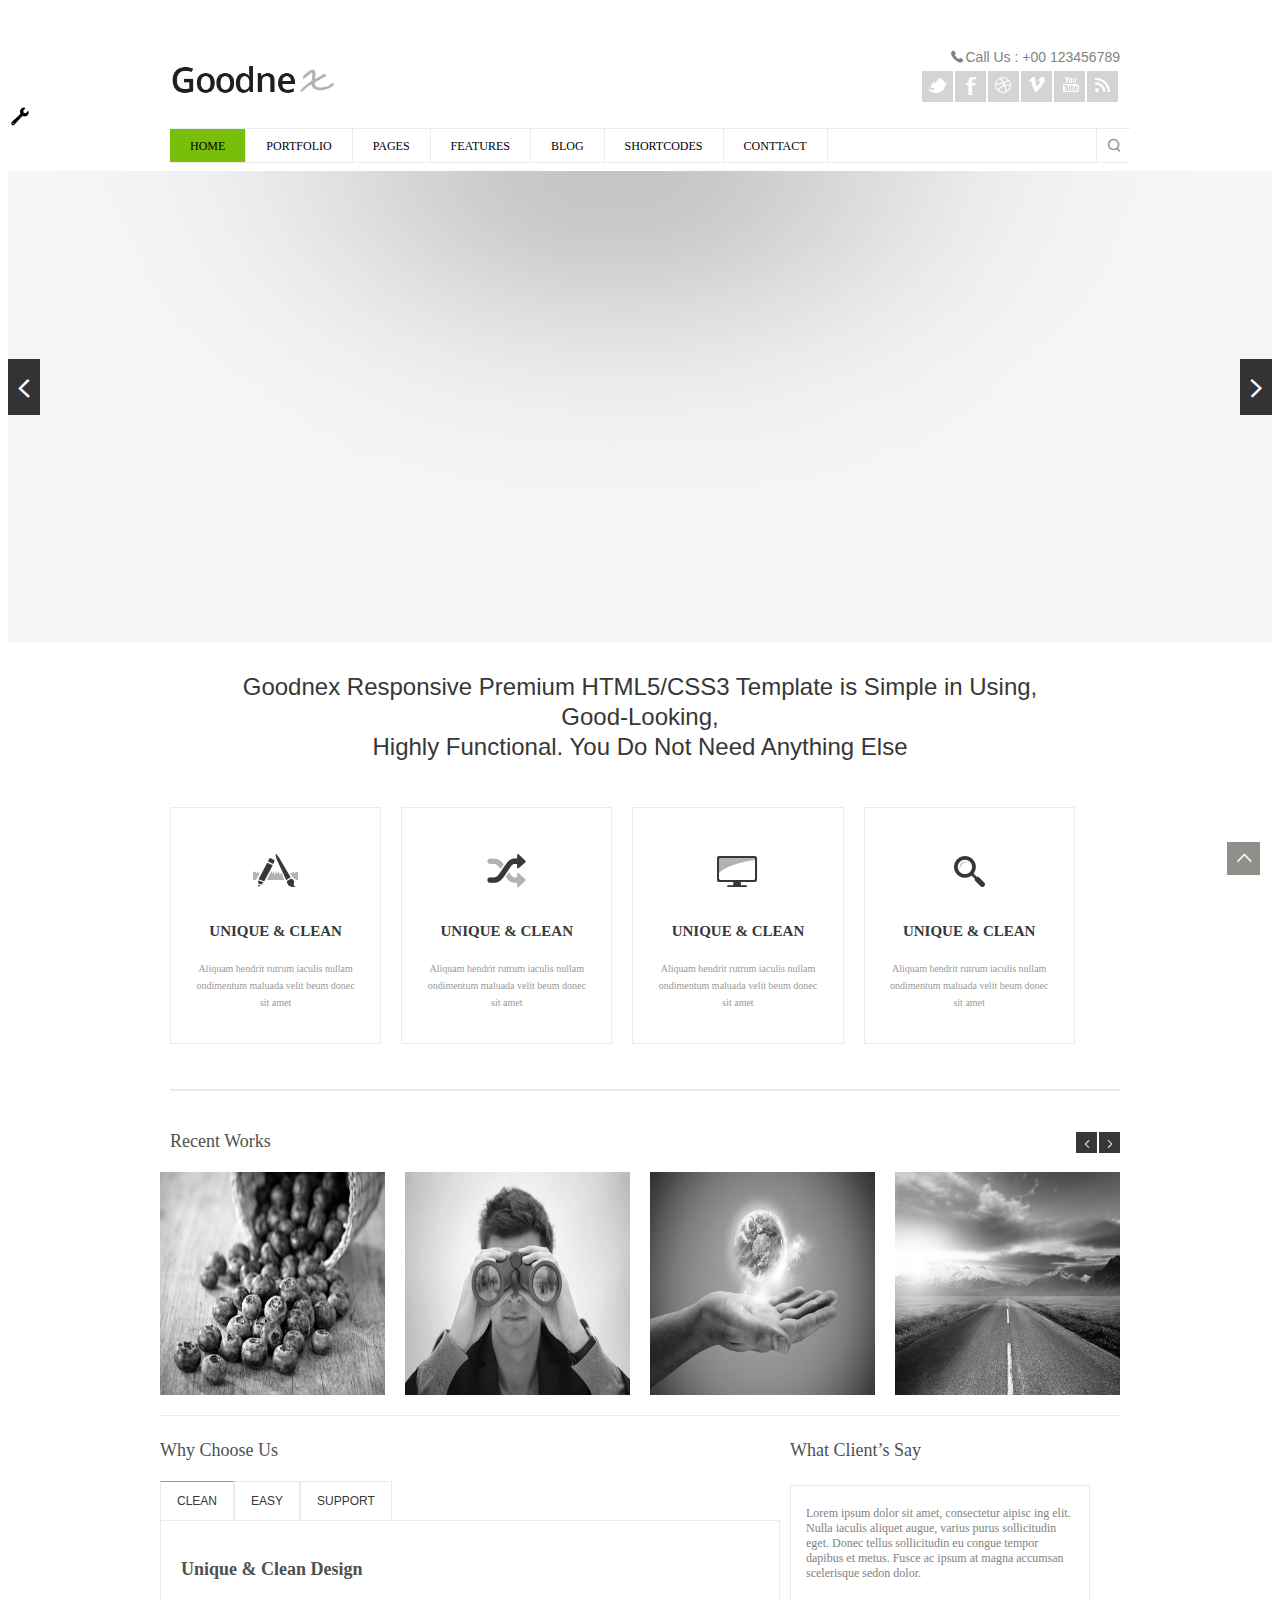
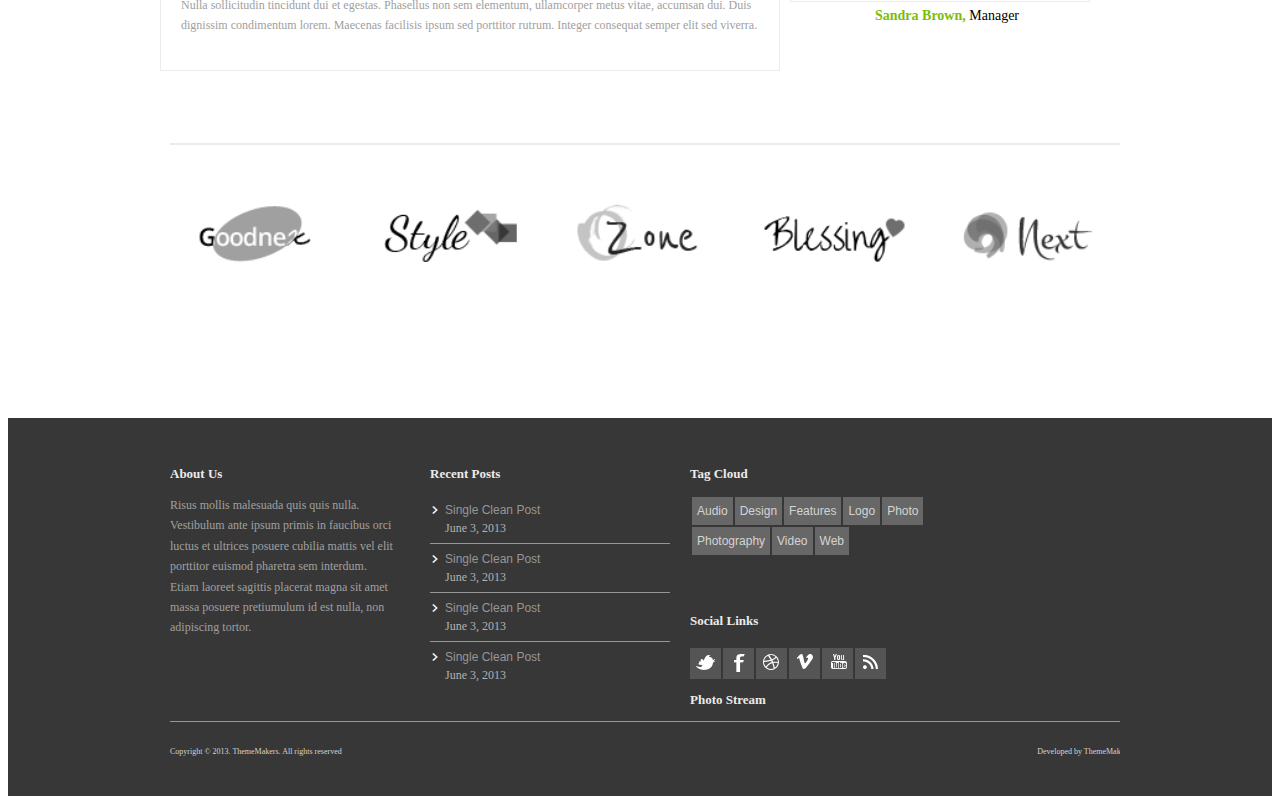
<file: index.html>
<!DOCTYPE html>
<html>
	<head>
		<meta charset="utf-8" />
		<meta name="viewport" content="width=device-width"/>
		<title></title>
		<link rel="stylesheet" href="css/great.css" />
		<script src="js/jquery.js"></script>
		<script src="js/great.js"></script>
	</head>
	<style type="text/css">
		@font-face {font-family: "iconfont";
  src: url('iconfont.eot?t=1477197232'); /* IE9*/
  src: url('iconfont.eot?t=1477197232#iefix') format('embedded-opentype'), /* IE6-IE8 */
  url('iconfont.woff?t=1477197232') format('woff'), /* chrome, firefox */
  url('iconfont.ttf?t=1477197232') format('truetype'), /* chrome, firefox, opera, Safari, Android, iOS 4.2+*/
  url('iconfont.svg?t=1477197232#iconfont') format('svg'); /* iOS 4.1- */
}


		@media screen and (min-width:959px ) {
			.container{
				width: 960px;
				
			}
			.content{
				width: 960px;
			}
			.top .top-mid{
				width: 960px;
			}
			.find-menu .findmu-eve a{
			padding:8px 20px;
			}
			
			.top-mid-left{
				float: left;
				width: 50%;
			}
			.top-mid-right{
				float: right;
			  	width: 50%;
			}
			.finder{
				display: block;
			}
			.footer-about{
				width: 25%;
			}
			.copy .copyleft{
				float: left;
			}
			.copy .copyright{
				float: right;
			}
			.very-loge .very-co{	
				width: 20%;
			}
			.content .detail .four{
				width: 22%;
			}
			.list{
				height: 244px;
			}
			.list .lis{
				width: 12.5%;
			}
		}
		@media screen and (max-width:959px ) and (min-width:768px){
			.container{
				width: 768px;
				
			}
			.content{
				width: 768px;
			}
			.top .top-mid{
				   width: 768px;
			}
			.find-menu .findmu-eve a{
			padding:8px 10px;
			}
			.top-mid-left{
				float: left;
				width: 50%;
			}
			.top-mid-right{
				float: right;
				width: 50%;
			}
			.finder{
				display: block;
			}
			.footer-about{
				width: 25%;
			}
			.copy .copyleft{
				float: left;
			}
			.copy .copyright{
				float: right;
			}
			.very-loge .very-co{	
				width: 20%;
			}
			.content .detail .four{
				width: 22%;
			}
			.list{
				height: 244px;
			}
			.list .lis{
				width: 12.5%;
			}
		}
		@media screen and (max-width:768px ) and (min-width:480px){
			.container{
				width: 400px;
				
			}
			.content{
				width: 400px;
			}
			
			.top .top-mid{
				  width: 400px;
				  text-align: center;
			}
			.top-mid-left{
				 text-align: center;
				float: none;
				width: 100%;
				
			}
			.top-mid-right{
				 text-align: center;
				float: none;
				width: 100%;
			}
			.finder{
				display: none;
			}
			.footer-about{
				width: 100%;
			}
			.copy .copyleft{
				float: none;
			}
			.copy .copyright{
				float: none;
			}
			.very-loge .very-co{	
				width: 50%;
			}
			.content .detail .four{
				width: 90%;
			}
			.list{
				height: 237px;
			}
			.list .lis{
				width:25%;
			}
		}
		@media screen and (max-width:480px ){
			.container{
				width: 100%;
				
			}
			.content{
				width: 100%;
			}
			.top .top-mid{
				text-align: center;
				float: none;
				width: 100%;     
			}
			.top-mid-left{
				 text-align: center;
				float: none;
				width: 100%;
			}
			.top-mid-right{
				 text-align: center;
				float: none;
				width: 100%;
			}
			.finder{
				display: none;
			}
			.footer-about{
				width: 100%;
			}
			.copy .copyleft{
				float: none;
			}
			.copy .copyright{
				float: none;
			}
			.very-loge .very-co{	
				width: 50%;
			}
			.content .detail .four{
				width: 90%;
			}
			.list{
				height: 226px;
			}
			.list .lis{
				width: 25%;
		
			
		}
	</style>
	<body>
		<div class="top3">
			<div class="top3-mid"></div>
		</div>
		<!--header  fixd-->
		<div class="header">
			<div class="contaierer">
				<ul class="headtop">
					<li class="log">
						<a href="">
							<img src="img/logo.png" alt="" />
							<img src="img/x.png" alt="" />
						</a>
					</li>
					<li class="senvermu senvermu1">
						<a href="" class="mu">HOME</a>
						
					</li>
					<li class="senvermu">
						<a href="" class="mu">PORTFOLIO</a>
						<div class="find-sect find-sect1">
								<div class="find-sect-eve">
									<a href="">With Sidebar</a>
								</div>
								<div class="find-sect-eve">
									<a href="">With Sidebar</a>
								</div>
								<div class="find-sect-eve">
									<a href="">With Sidebar</a>
								</div>
								
							</div>
					</li>
					<li class="senvermu">
						<a href="" class="mu">PAGES</a>
						<div class="find-sect find-sect1">
								<div class="find-sect-eve">
									<a href="">With Sidebar</a>
								</div>
								<div class="find-sect-eve">
									<a href="">With Sidebar</a>
								</div>
								<div class="find-sect-eve">
									<a href="">With Sidebar</a>
								</div>
								
								<div class="find-sect-eve">
									<a href="">With Sidebar</a>
								</div>
								<div class="find-sect-eve">
									<a href="">With Sidebar</a>
								</div>
								
							</div>
					</li>
					<li class="senvermu">
						<a href="" class="mu">FEATURES</a>
						<div class="find-sect find-sect1">
								<div class="find-sect-eve">
									<a href="">With Sidebar</a>
								</div>
							</div>
					</li>
					<li class="senvermu">
						<a href="" class="mu">BLOG</a>
						<div class="find-sect find-sect1">
								<div class="find-sect-eve">
									<a href="">With Sidebar</a>
								</div>
							</div>
					</li>
					<li class="senvermu">
						<a href="" class="mu">SHORTCODES</a>
						<div class="find-sect find-sect1">
								<div class="find-sect-eve">
									<a href="">With Sidebar</a>
								</div>
								<div class="find-sect-eve">
									<a href="">With Sidebar</a>
								</div>
								<div class="find-sect-eve">
									<a href="">With Sidebar</a>
								</div>
								<div class="find-sect-eve">
									<a href="">With Sidebar</a>
								</div>
							</div>
					</li>
					<li class="senvermu">
						<a href="" class="mu">CONTTACT</a>
					</li>
				</ul>
			</div>
		</div>
		<!--header <top-->
		<div class="top">
			<div class="top-mid">
				<div class="top-mid-left">
					<a href="">
						<img src="img/logo.png" alt="" />
						<img src="img/x.png" alt="" />
					</a>
				</div>
				<div class="top-mid-right">
					<p>
						<b>&#xe608;</b>Call Us 
					<span>: +00 123456789</span></p>
					<ul class="wlan">
						<li class="wlaneve wlaneve1">
							<a class="wlanico1" href=""></a>
						</li>
						<li class="wlaneve wlaneve2">
							<a class="wlanico2" href=""></a>
						</li>
						<li class="wlaneve wlaneve3">
							<a class="wlanico3" href=""></a>
						</li>
						<li class="wlaneve wlaneve4">
							<a class="wlanico4" href=""></a>
						</li>
						<li class="wlaneve wlaneve5">
							<a class="wlanico5" href=""></a>
						</li>
						<li class="wlaneve wlaneve6">
							<a class="wlanico6" href=""></a>
						</li> 
					</ul>
				</div>
				<div class="finder">
					<ul class="find-menu">
						<li class="findmu-eve findmu-eve1">
							<a href="" class="mu">HOME</a>
							<div class="find-sect find-sect2">
								<div class="find-sect-eve">
									<a href="">With Sidebar</a>
								</div>
							</div>
						</li>
						<li class="findmu-eve">
							<a href="" class="mu">PORTFOLIO</a>
							<div class="find-sect find-sect2">
								<div class="find-sect-eve">
									<a href="">With Sidebar</a>
								</div>
								<div class="find-sect-eve">
									<a href="">With Sidebar</a>
								</div>
							</div>
						</li>
						<li class="findmu-eve">
							<a href="" class="mu">PAGES</a>
							<div class="find-sect find-sect2">
								<div class="find-sect-eve">
									<a href="">With Sidebar</a>
								</div>
								<div class="find-sect-eve">
									<a href="">With Sidebar</a>
								</div>
								<div class="find-sect-eve">
									<a href="">With Sidebar</a>
								</div>
								<div class="find-sect-eve">
									<a href="">With Sidebar</a>
								</div>
								<div class="find-sect-eve">
									<a href="">With Sidebar</a>
								</div>
							</div>
						</li>
						<li class="findmu-eve">
							<a href="" class="mu">FEATURES</a>
							<div class="find-sect find-sect2">
								<div class="find-sect-eve">
									<a href="">With Sidebar</a>
								</div>
							</div>
						</li>
						<li class="findmu-eve">
							<a href="" class="mu">BLOG</a>
							<div class="find-sect find-sect2">
								<div class="find-sect-eve">
									<a href="">With Sidebar</a>
								</div>
							</div>
						</li>
						<li class="findmu-eve">
							<a href="" class="mu">SHORTCODES</a>
							<div class="find-sect find-sect2">
								<div class="find-sect-eve">
									<a href="">With Sidebar</a>
								</div>
								<div class="find-sect-eve">
									<a href="">With Sidebar</a>
								</div>
								<div class="find-sect-eve">
									<a href="">With Sidebar</a>
								</div>
								<div class="find-sect-eve">
									<a href="">With Sidebar</a>
								</div>
							</div>
						</li>
						<li class="findmu-eve">
							<a href="" class="mu">CONTTACT</a>
						</li>
						<li class="findmu-eve-last">
							<a href="">&#xe604;</a>
						</li>
					</ul;>
				</div>
			</div>
		</div>
		<!--banner-->
		<div class="banner">
			<div class="banner-left">
				<a href="javascript:;">&#xe606;</a>
			</div>
			<div class="banner-right">
				<a href="javascript:;">&#xe607;</a>
			</div>
			<div class="ban-height">
				<a href=""><img src="img/haze.png" alt="" /></a>
			</div>
			<div class="ban-imgs dong">
				<img src="img/frame.png" alt="" class="head" />
				<div class="its1">It's so Easy! </div>
				<div class="you">You Can Add Any Video</div>
				<div class="to">to Your Slides</div>
				
			</div>
			<div class="ban-imgs">
				<img src="img/pc.png" alt="" class="head2" />
				<div class="its2">Just Feel It!</div>
				<div class="you2">Here is Everything to Make</div>
				<div class="to2">You Enjoy Your Life</div>
				
			</div>
			<div class="ban-imgs">
				
				<img src="img/plane_2.png" alt="" class="head33" />
				<img src="img/plane_1.png" alt="" class="head3" />
				<div class="its3">Incredibly Clean</div>
				<div class="you3"> and Amazingly Multifunctional</div>
				<div class="to3">Fully Responsive Template!</div>
				
			</div>
		</div>
		<!--banner 下-->
		<div class="content">
			<div class="en-tent">
				Goodnex Responsive Premium HTML5/CSS3 Template is Simple in Using,<br />
				 Good-Looking,<br />
Highly Functional. You Do Not Need Anything Else 
			</div>
			<ul class="detail">
				<li class="four">
					<div class="zhe"></div>
					<div class="ff">
						<i class="loges-one loges-one1"></i>
						<h5>Unique & Clean</h5>
						<p>Aliquam hendrit rutrum iaculis nullam ondimentum maluada velit beum donec sit amet </p>
					</div>
					<div class="ff ff1">
						<i class="loges-one loges-one1"></i>
						<h5>Unique & Clean</h5>
						<p>Aliquam hendrit rutrum iaculis nullam ondimentum maluada velit beum donec sit amet </p>
					</div>
					
				</li>
				<li class="four">
					<div class="zhe"></div>
					<div class="ff">
						<i class="loges-one loges-one2"></i>
						<h5>Unique & Clean</h5>
						<p>Aliquam hendrit rutrum iaculis nullam ondimentum maluada velit beum donec sit amet </p>
					</div>
					<div class="ff ff1">
						<i class="loges-one loges-one2"></i>
						<h5>Unique & Clean</h5>
						<p>Aliquam hendrit rutrum iaculis nullam ondimentum maluada velit beum donec sit amet </p>
					</div>
					
				</li>
				<li class="four">
					<div class="zhe"></div>
					<div class="ff">
						<i class="loges-one loges-one3"></i>
						<h5>Unique & Clean</h5>
						<p>Aliquam hendrit rutrum iaculis nullam ondimentum maluada velit beum donec sit amet </p>
					</div>
					<div class="ff ff1">
						<i class="loges-one loges-one3"></i>
						<h5>Unique & Clean</h5>
						<p>Aliquam hendrit rutrum iaculis nullam ondimentum maluada velit beum donec sit amet </p>
					</div>
					
				</li>
				<li class="four">
					<div class="zhe"></div>
					<div class="ff">
						<i class="loges-one loges-one4" ></i>
						<h5>Unique & Clean</h5>
						<p>Aliquam hendrit rutrum iaculis nullam ondimentum maluada velit beum donec sit amet </p>
					</div>
					<div class="ff ff1">
						<i class="loges-one loges-one4" ></i>
						<h5>Unique & Clean</h5>
						<p>Aliquam hendrit rutrum iaculis nullam ondimentum maluada velit beum donec sit amet </p>
					</div>

				</li>
			</ul>
			<div class="mid-line"></div>
			<h4 class="recent">Recent Works</h4>
			<div class="cir">
				<div class="list-left">
					<a href="javascript:;">&#xe609;</a>
				</div>
				<div class="list-right">
					<a href="javascript:;">&#xe60a;</a>
				</div>
				<ul class="list">
					<li class="lis">
						<b>&#xe605;</b>
						<a href="">
							<img src="img/2.jpg" alt="" />
						</a>
						<a href="" class="lismm">
							<h6>Blueberries</h6>
							<span>Graphik Design / Print Design</span>
						</a>
					</li>
					<li class="lis">
						<b>&#xe605;</b>
						<a href="">
							<img src="img/9.jpg" alt="" />
						</a>
						<a href="" class="lismm">
							<h6> Man With Binoculars</h6>
							<span>Graphik Design / Print Design</span>
						</a>
					</li>
					<li class="lis">
						<b>&#xe605;</b>
						<a href="">
							<img src="img/11.jpg" alt="" />
						</a>
						<a href="" class="lismm">
							<h6> Your World</h6>
							<span>Graphik Design / Print Design</span>
						</a>
					</li>
					<li class="lis">
						<b>&#xe605;</b>
						<a href="">
							<img src="img/12.jpg" alt="" />
						</a>
						<a href="" class="lismm">
							<h6>Route Through the Mountains</h6>
							<span>Graphik Design / Print Design</span>
						</a>
					</li>
					<li class="lis">
						<b>&#xe605;</b>
						<a href="">
							<img src="img/2.jpg" alt="" />
						</a>
						<a href="" class="lismm">
							<h6>Blueberries</h6>
							<span>Graphik Design / Print Design</span>
						</a>
					</li>
					<li class="lis">
						<b>&#xe605;</b>
						<a href="">
							<img src="img/9.jpg" alt="" />
						</a>
						<a href="" class="lismm">
							<h6> Man With Binoculars</h6>
							<span>Graphik Design / Print Design</span>
						</a>
					</li>
					<li class="lis">
						<b>&#xe605;</b>
						<a href="">
							<img src="img/11.jpg" alt="" />
						</a>
						<a href="" class="lismm">
							<h6> Your World</h6>
							<span>Graphik Design / Print Design</span>
						</a>
					</li>
					<li class="lis">
						<b>&#xe605;</b>
						<a href="">
							<img src="img/12.jpg" alt="" />
						</a>
						<a href="" class="lismm">
							<h6>Route Through the Mountains</h6>
							<span>Graphik Design / Print Design</span>
						</a>
					</li>
				</ul>
			</div>
			<div class="why">
				<h4 class="why-ch">Why Choose Us</h4>
				<ul class="choose">
					<li class="three-choose three-choose1">
						<a href="javascript:;">clean</a>
					</li>
					<li class="three-choose">
						<a href="javascript:;">easy</a>
					</li>
					<li class="three-choose">
						<a href="javascript:;">support</a>
					</li>
				</ul>
				<div class="three-box three-box1">
					<h3>Unique & Clean Design</h3>
					<p>Nulla sollicitudin tincidunt dui et egestas. Phasellus non sem elementum, ullamcorper metus vitae, accumsan dui. Duis dignissim condimentum lorem. Maecenas facilisis ipsum sed porttitor rutrum. Integer consequat semper elit sed viverra.</p>
				</div>
				<div class="three-box">
					<h3>Easy to Customize</h3>
					<p>Phasellus tincidunt consequat neque, in pharetra mauris ultricies nec. Curabitur dapibus, velit id lacinia scelerisque, ipsum mi mattis nunc, id vehicula sapien enim quis ante. Nulla non mauris vel neque gravida sollicitudin.</p>
				</div>
				<div class="three-box">
					<h3>Free Support & Update</h3>
					<p>Nulla sollicitudin tincidunt dui et egestas. Phasellus non sem elementum, ullamcorper metus vitae, accumsan dui. Duis dignissim condimentum lorem. Maecenas facilisis ipsum sed porttitor rutrum. Integer consequat semper elit sed viverra.</p>
				</div>
			</div>
			<div class="what">
				<h4 class="what-ch">What Client’s Say</h4>
				<div class="what-content">Lorem ipsum dolor sit amet, consectetur aipisc ing elit. Nulla iaculis aliquet augue, varius purus sollicitudin eget. Donec tellus sollicitudin eu congue tempor dapibus et metus. Fusce ac ipsum at magna accumsan scelerisque sedon dolor.
				</div>
				<div class="name">
					<b>Sandra Brown,</b>
					Manager
				</div>
			</div>
			<div class="mid-line mid-line1"></div>
			<ul class="very-loge">
				<li class="very-co">
					<a href="">
						<img src="img/client-1.png" alt="" />
					</a>
				</li>
				<li class="very-co">
					<a href="">
						<img src="img/client-2.png" alt="" />
					</a>
				</li>
				<li class="very-co">
					<a href="">
						<img src="img/client-3.png" alt="" />
					</a>
				</li>
				<li class="very-co">
					<a href="">
						<img src="img/client-4.png" alt="" />
					</a>
				</li>
				<li class="very-co">
					<a href="">
						<img src="img/client-5.png" alt="" />
					</a>
				</li>
			</ul>
		</div>
		<!--footer-->
		<div class="footer">
			<div class="container">
				<div class="footer-about">
					<h3>About Us</h3>
					<p>Risus mollis malesuada quis quis nulla. Vestibulum ante ipsum primis in faucibus orci luctus et ultrices posuere cubilia mattis vel elit porttitor euismod pharetra sem interdum. </p>
					<p>Etiam laoreet sagittis placerat magna sit amet massa posuere pretiumulum id est nulla, non adipiscing tortor. </p>
				</div>
				<div class="footer-about">
					<h3>Recent Posts</h3>
					<ul class="footer-two-lis">
						<li class="about-lis">
							<b>&#xe60e;</b>
							<a href="">Single Clean Post</a>
							<span>June 3, 2013</span>
						</li>
						<li class="about-lis">
							<b>&#xe60e;</b>
							<a href="">Single Clean Post</a>
							<span>June 3, 2013</span>
						</li>
						<li class="about-lis">
							<b>&#xe60e;</b>
							<a href="">Single Clean Post</a>
							<span>June 3, 2013</span>
						</li>
						<li class="about-lis about-lis1">
							<b>&#xe60e;</b>
							<a href="">Single Clean Post</a>
							<span>June 3, 2013</span>
						</li>
					</ul>
				</div>
				<div class="footer-about">
					<h3>Tag Cloud</h3>
					<div class="tag">
						<a href="#">Audio</a>
						<a href="#">Design</a>
						<a href="#">Features</a>
						<a href="#">Logo</a>
						<a href="#">Photo</a>
						<a href="#">Photography</a>
						<a href="#">Video</a>
						<a href="#">Web</a>
					</div>
					<h3>Social Links</h3>
					<ul class="wlan wlan2">
						<li class="wlaneve wlaneve1">
							<a class="wlanico1" href=""></a>
						</li>
						<li class="wlaneve wlaneve2">
							<a class="wlanico2" href=""></a>
						</li>
						<li class="wlaneve wlaneve3">
							<a class="wlanico3" href=""></a>
						</li>
						<li class="wlaneve wlaneve4">
							<a class="wlanico4" href=""></a>
						</li>
						<li class="wlaneve wlaneve5">
							<a class="wlanico5" href=""></a>
						</li>
						<li class="wlaneve wlaneve6">
							<a class="wlanico6" href=""></a>
						</li> 
					</ul>
				</div>
				<div class="footer-about">
					<h3>Photo Stream</h3>
				</div>
				<div class="copy">
					<div class="copyleft">Copyright © 2013. ThemeMakers. All rights reserved</div>
					<div class="copyright">Developed by ThemeMakers
				</div>
				</div>
			</div>
			
		</div>
		<div class="set">
			<a href="">&#xe603;</a>
		</div>
		<!--返回顶部-->
		<div class="shang">
			<a href="javascript:;">&#xe60d;</a>
		</div>
	</body>
</html>
</file>
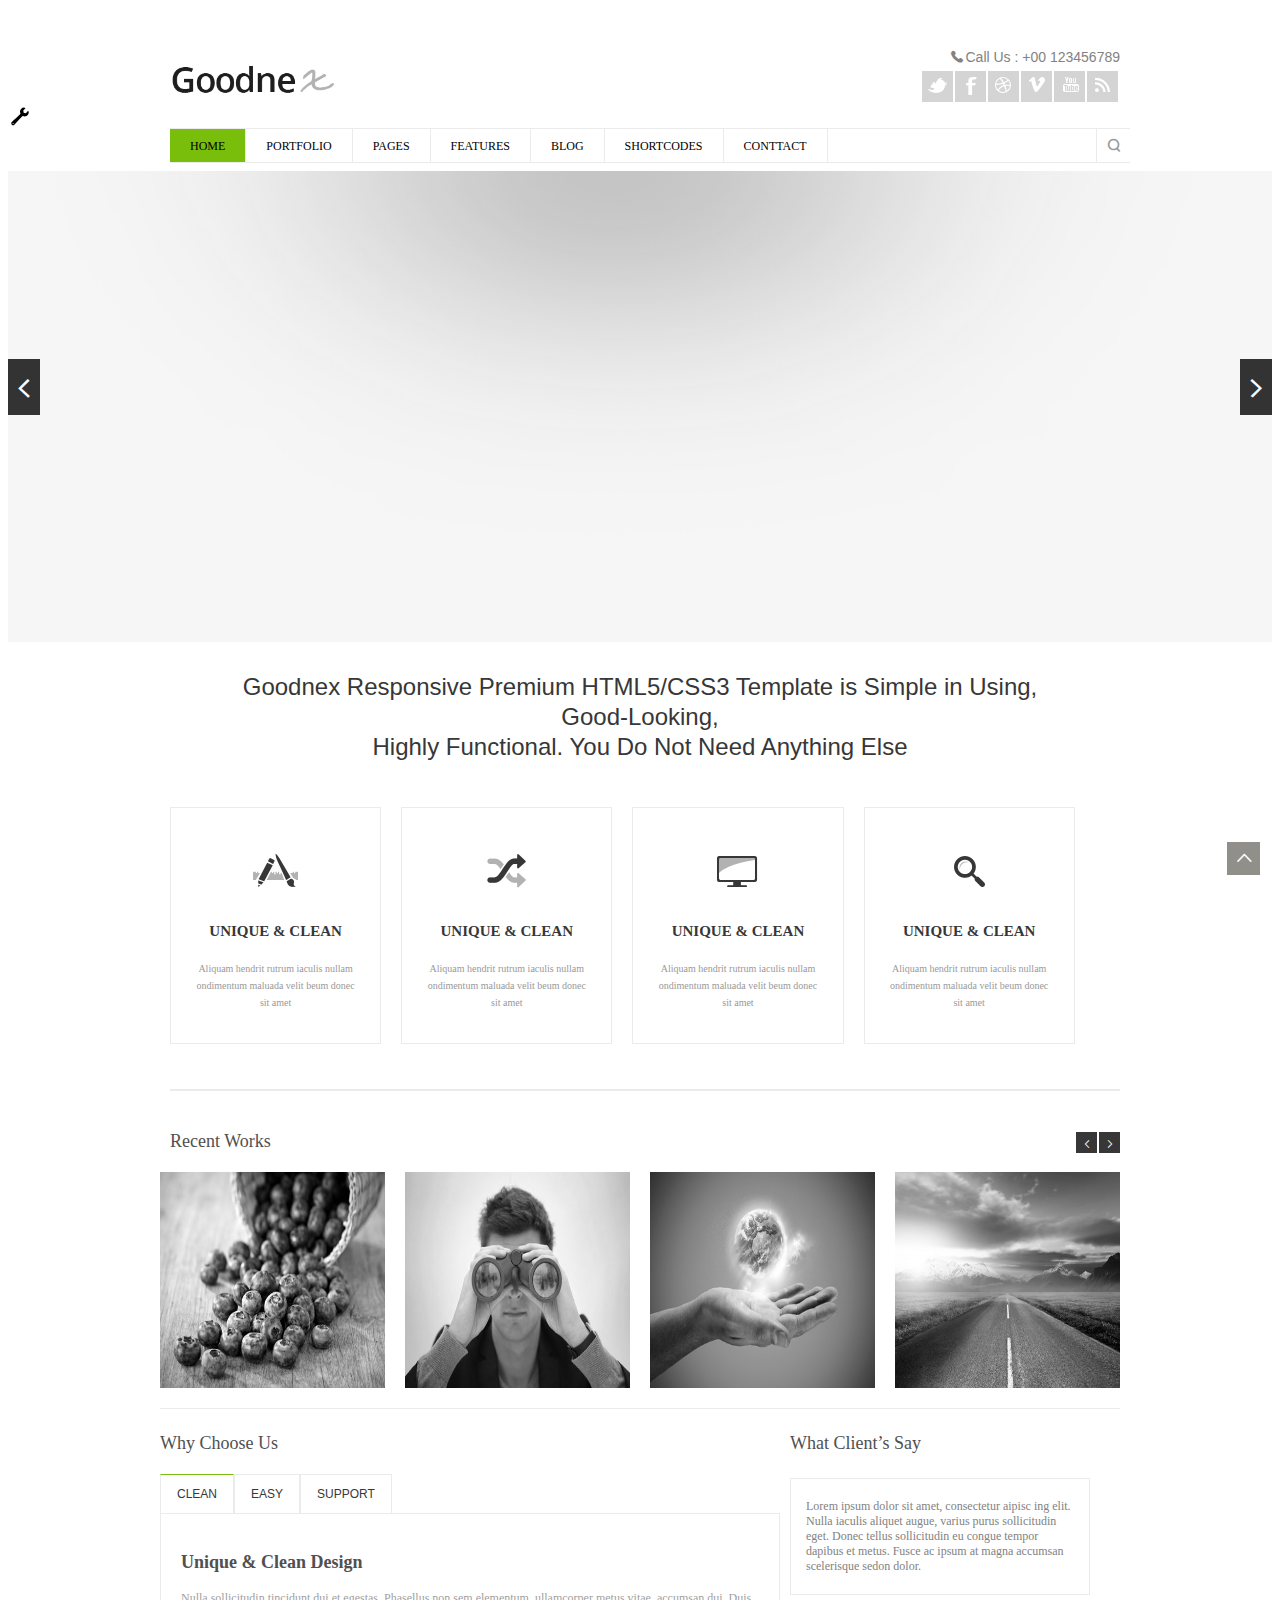
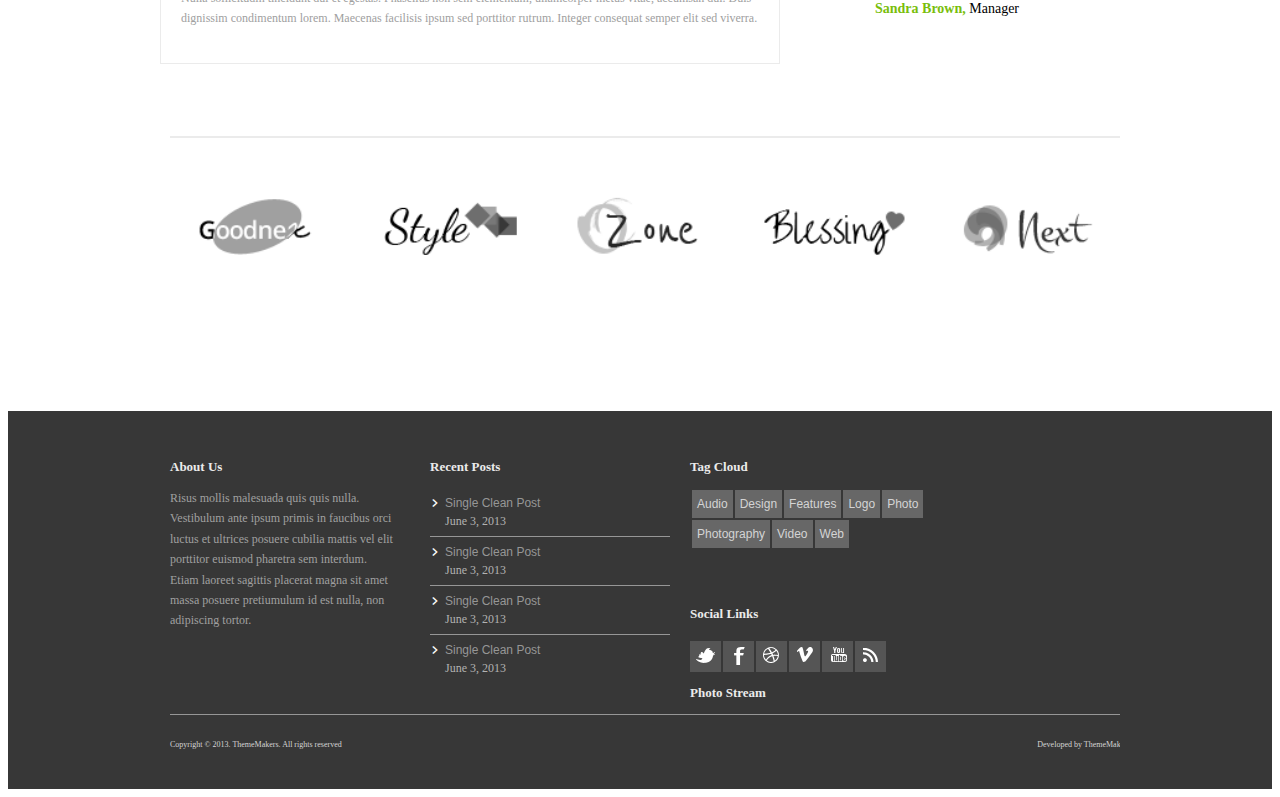
<file: great/great/index.html>
<!DOCTYPE html>
<html>
	<head>
		<meta charset="utf-8" />
		<title></title>
		<link rel="stylesheet" href="css/great.css" />
		<script src="js/jquery.js"></script>
		<script src="js/great.js"></script>
	</head>
	<style type="text/css">
		@font-face {font-family: "iconfont";
  src: url('iconfont.eot?t=1477197232'); /* IE9*/
  src: url('iconfont.eot?t=1477197232#iefix') format('embedded-opentype'), /* IE6-IE8 */
  url('iconfont.woff?t=1477197232') format('woff'), /* chrome, firefox */
  url('iconfont.ttf?t=1477197232') format('truetype'), /* chrome, firefox, opera, Safari, Android, iOS 4.2+*/
  url('iconfont.svg?t=1477197232#iconfont') format('svg'); /* iOS 4.1- */
}


		@media screen and (min-width:959px ) {
			.container{
				width: 960px;
				
			}
			.content{
				width: 960px;
			}
			.top .top-mid{
				width: 960px;
			}
			.find-menu .findmu-eve a{
			padding:8px 20px;
			}
			
			.top-mid-left{
				float: left;
				width: 50%;
			}
			.top-mid-right{
				float: right;
			  	width: 50%;
			}
			.finder{
				display: block;
			}
			.footer-about{
				width: 25%;
			}
			.copy .copyleft{
				float: left;
			}
			.copy .copyright{
				float: right;
			}
			.very-loge .very-co{	
				width: 20%;
			}
			.content .detail .four{
				width: 22%;
			}
			.list .lis{
				width: 12.5%;
			}
		}
		@media screen and (max-width:959px ) and (min-width:768px){
			.container{
				width: 768px;
				
			}
			.content{
				width: 768px;
			}
			.top .top-mid{
				   width: 768px;
			}
			.find-menu .findmu-eve a{
			padding:8px 10px;
			}
			.top-mid-left{
				float: left;
				width: 50%;
			}
			.top-mid-right{
				float: right;
				width: 50%;
			}
			.finder{
				display: block;
			}
			.footer-about{
				width: 25%;
			}
			.copy .copyleft{
				float: left;
			}
			.copy .copyright{
				float: right;
			}
			.very-loge .very-co{	
				width: 20%;
			}
			.content .detail .four{
				width: 22%;
			}
			.list .lis{
				width: 12.5%;
			}
		}
		@media screen and (max-width:768px ) and (min-width:480px){
			.container{
				width: 400px;
				
			}
			.content{
				width: 400px;
			}
			
			.top .top-mid{
				  width: 400px;
				  text-align: center;
			}
			.top-mid-left{
				 text-align: center;
				float: none;
				width: 100%;
				
			}
			.top-mid-right{
				 text-align: center;
				float: none;
				width: 100%;
			}
			.finder{
				display: none;
			}
			.footer-about{
				width: 100%;
			}
			.copy .copyleft{
				float: none;
			}
			.copy .copyright{
				float: none;
			}
			.very-loge .very-co{	
				width: 50%;
			}
			.content .detail .four{
				width: 90%;
			}
			.list .lis{
				width:25%;
			}
		}
		@media screen and (max-width:480px ){
			.container{
				width: 100%;
				
			}
			.content{
				width: 100%;
			}
			.top .top-mid{
				text-align: center;
				float: none;
				width: 100%;     
			}
			.top-mid-left{
				 text-align: center;
				float: none;
				width: 100%;
			}
			.top-mid-right{
				 text-align: center;
				float: none;
				width: 100%;
			}
			.finder{
				display: none;
			}
			.footer-about{
				width: 100%;
			}
			.copy .copyleft{
				float: none;
			}
			.copy .copyright{
				float: none;
			}
			.very-loge .very-co{	
				width: 50%;
			}
			.content .detail .four{
				width: 90%;
			}
			.list .lis{
				width: 25%;
		
			
		}
	</style>
	<body>
		<div class="top3">
			<div class="top3-mid"></div>
		</div>
		<!--header  fixd-->
		<div class="header">
			<div class="contaierer">
				<ul class="headtop">
					<li class="log">
						<a href="">
							<img src="img/logo.png" alt="" />
							<img src="img/x.png" alt="" />
						</a>
					</li>
					<li class="senvermu senvermu1">
						<a href="" class="mu">HOME</a>
						
					</li>
					<li class="senvermu">
						<a href="" class="mu">PORTFOLIO</a>
						<div class="find-sect find-sect1">
								<div class="find-sect-eve">
									<a href="">With Sidebar</a>
								</div>
								<div class="find-sect-eve">
									<a href="">With Sidebar</a>
								</div>
								<div class="find-sect-eve">
									<a href="">With Sidebar</a>
								</div>
								
							</div>
					</li>
					<li class="senvermu">
						<a href="" class="mu">PAGES</a>
						<div class="find-sect find-sect1">
								<div class="find-sect-eve">
									<a href="">With Sidebar</a>
								</div>
								<div class="find-sect-eve">
									<a href="">With Sidebar</a>
								</div>
								<div class="find-sect-eve">
									<a href="">With Sidebar</a>
								</div>
								
								<div class="find-sect-eve">
									<a href="">With Sidebar</a>
								</div>
								<div class="find-sect-eve">
									<a href="">With Sidebar</a>
								</div>
								
							</div>
					</li>
					<li class="senvermu">
						<a href="" class="mu">FEATURES</a>
						<div class="find-sect find-sect1">
								<div class="find-sect-eve">
									<a href="">With Sidebar</a>
								</div>
							</div>
					</li>
					<li class="senvermu">
						<a href="" class="mu">BLOG</a>
						<div class="find-sect find-sect1">
								<div class="find-sect-eve">
									<a href="">With Sidebar</a>
								</div>
							</div>
					</li>
					<li class="senvermu">
						<a href="" class="mu">SHORTCODES</a>
						<div class="find-sect find-sect1">
								<div class="find-sect-eve">
									<a href="">With Sidebar</a>
								</div>
								<div class="find-sect-eve">
									<a href="">With Sidebar</a>
								</div>
								<div class="find-sect-eve">
									<a href="">With Sidebar</a>
								</div>
								<div class="find-sect-eve">
									<a href="">With Sidebar</a>
								</div>
							</div>
					</li>
					<li class="senvermu">
						<a href="" class="mu">CONTTACT</a>
					</li>
				</ul>
			</div>
		</div>
		<!--header <top-->
		<div class="top">
			<div class="top-mid">
				<div class="top-mid-left">
					<a href="">
						<img src="img/logo.png" alt="" />
						<img src="img/x.png" alt="" />
					</a>
				</div>
				<div class="top-mid-right">
					<p>
						<b>&#xe608;</b>Call Us 
					<span>: +00 123456789</span></p>
					<ul class="wlan">
						<li class="wlaneve wlaneve1">
							<a class="wlanico1" href=""></a>
						</li>
						<li class="wlaneve wlaneve2">
							<a class="wlanico2" href=""></a>
						</li>
						<li class="wlaneve wlaneve3">
							<a class="wlanico3" href=""></a>
						</li>
						<li class="wlaneve wlaneve4">
							<a class="wlanico4" href=""></a>
						</li>
						<li class="wlaneve wlaneve5">
							<a class="wlanico5" href=""></a>
						</li>
						<li class="wlaneve wlaneve6">
							<a class="wlanico6" href=""></a>
						</li> 
					</ul>
				</div>
				<div class="finder">
					<ul class="find-menu">
						<li class="findmu-eve findmu-eve1">
							<a href="" class="mu">HOME</a>
							<div class="find-sect find-sect2">
								<div class="find-sect-eve">
									<a href="">With Sidebar</a>
								</div>
							</div>
						</li>
						<li class="findmu-eve">
							<a href="" class="mu">PORTFOLIO</a>
							<div class="find-sect find-sect2">
								<div class="find-sect-eve">
									<a href="">With Sidebar</a>
								</div>
								<div class="find-sect-eve">
									<a href="">With Sidebar</a>
								</div>
							</div>
						</li>
						<li class="findmu-eve">
							<a href="" class="mu">PAGES</a>
							<div class="find-sect find-sect2">
								<div class="find-sect-eve">
									<a href="">With Sidebar</a>
								</div>
								<div class="find-sect-eve">
									<a href="">With Sidebar</a>
								</div>
								<div class="find-sect-eve">
									<a href="">With Sidebar</a>
								</div>
								<div class="find-sect-eve">
									<a href="">With Sidebar</a>
								</div>
								<div class="find-sect-eve">
									<a href="">With Sidebar</a>
								</div>
							</div>
						</li>
						<li class="findmu-eve">
							<a href="" class="mu">FEATURES</a>
							<div class="find-sect find-sect2">
								<div class="find-sect-eve">
									<a href="">With Sidebar</a>
								</div>
							</div>
						</li>
						<li class="findmu-eve">
							<a href="" class="mu">BLOG</a>
							<div class="find-sect find-sect2">
								<div class="find-sect-eve">
									<a href="">With Sidebar</a>
								</div>
							</div>
						</li>
						<li class="findmu-eve">
							<a href="" class="mu">SHORTCODES</a>
							<div class="find-sect find-sect2">
								<div class="find-sect-eve">
									<a href="">With Sidebar</a>
								</div>
								<div class="find-sect-eve">
									<a href="">With Sidebar</a>
								</div>
								<div class="find-sect-eve">
									<a href="">With Sidebar</a>
								</div>
								<div class="find-sect-eve">
									<a href="">With Sidebar</a>
								</div>
							</div>
						</li>
						<li class="findmu-eve">
							<a href="" class="mu">CONTTACT</a>
						</li>
						<li class="findmu-eve-last">
							<a href="">&#xe604;</a>
						</li>
					</ul;>
				</div>
			</div>
		</div>
		<!--banner-->
		<div class="banner">
			<div class="banner-left">
				<a href="javascript:;">&#xe606;</a>
			</div>
			<div class="banner-right">
				<a href="javascript:;">&#xe607;</a>
			</div>
			<div class="ban-height">
				<a href=""><img src="img/haze.png" alt="" /></a>
			</div>
			<div class="ban-imgs dong">
				<img src="img/frame.png" alt="" class="head" />
				<div class="its1">It's so Easy! </div>
				<div class="you">You Can Add Any Video</div>
				<div class="to">to Your Slides</div>
				
			</div>
			<div class="ban-imgs">
				<img src="img/pc.png" alt="" class="head2" />
				<div class="its2">Just Feel It!</div>
				<div class="you2">Here is Everything to Make</div>
				<div class="to2">You Enjoy Your Life</div>
				
			</div>
			<div class="ban-imgs">
				
				<img src="img/plane_2.png" alt="" class="head33" />
				<img src="img/plane_1.png" alt="" class="head3" />
				<div class="its3">Incredibly Clean</div>
				<div class="you3"> and Amazingly Multifunctional</div>
				<div class="to3">Fully Responsive Template!</div>
				
			</div>
		</div>
		<!--banner 下-->
		<div class="content">
			<div class="en-tent">
				Goodnex Responsive Premium HTML5/CSS3 Template is Simple in Using,<br />
				 Good-Looking,<br />
Highly Functional. You Do Not Need Anything Else 
			</div>
			<ul class="detail">
				<li class="four">
					<div class="zhe"></div>
					<div class="ff">
						<i class="loges-one loges-one1"></i>
						<h5>Unique & Clean</h5>
						<p>Aliquam hendrit rutrum iaculis nullam ondimentum maluada velit beum donec sit amet </p>
					</div>
					<div class="ff ff1">
						<i class="loges-one loges-one1"></i>
						<h5>Unique & Clean</h5>
						<p>Aliquam hendrit rutrum iaculis nullam ondimentum maluada velit beum donec sit amet </p>
					</div>
					
				</li>
				<li class="four">
					<div class="zhe"></div>
					<div class="ff">
						<i class="loges-one loges-one2"></i>
						<h5>Unique & Clean</h5>
						<p>Aliquam hendrit rutrum iaculis nullam ondimentum maluada velit beum donec sit amet </p>
					</div>
					<div class="ff ff1">
						<i class="loges-one loges-one2"></i>
						<h5>Unique & Clean</h5>
						<p>Aliquam hendrit rutrum iaculis nullam ondimentum maluada velit beum donec sit amet </p>
					</div>
					
				</li>
				<li class="four">
					<div class="zhe"></div>
					<div class="ff">
						<i class="loges-one loges-one3"></i>
						<h5>Unique & Clean</h5>
						<p>Aliquam hendrit rutrum iaculis nullam ondimentum maluada velit beum donec sit amet </p>
					</div>
					<div class="ff ff1">
						<i class="loges-one loges-one3"></i>
						<h5>Unique & Clean</h5>
						<p>Aliquam hendrit rutrum iaculis nullam ondimentum maluada velit beum donec sit amet </p>
					</div>
					
				</li>
				<li class="four">
					<div class="zhe"></div>
					<div class="ff">
						<i class="loges-one loges-one4" ></i>
						<h5>Unique & Clean</h5>
						<p>Aliquam hendrit rutrum iaculis nullam ondimentum maluada velit beum donec sit amet </p>
					</div>
					<div class="ff ff1">
						<i class="loges-one loges-one4" ></i>
						<h5>Unique & Clean</h5>
						<p>Aliquam hendrit rutrum iaculis nullam ondimentum maluada velit beum donec sit amet </p>
					</div>

				</li>
			</ul>
			<div class="mid-line"></div>
			<h4 class="recent">Recent Works</h4>
			<div class="cir">
				<div class="list-left">
					<a href="javascript:;">&#xe609;</a>
				</div>
				<div class="list-right">
					<a href="javascript:;">&#xe60a;</a>
				</div>
				<ul class="list">
					<li class="lis">
						<b>&#xe605;</b>
						<a href="">
							<img src="img/2.jpg" alt="" />
						</a>
						<a href="" class="lismm">
							<h6>Blueberries</h6>
							<span>Graphik Design / Print Design</span>
						</a>
					</li>
					<li class="lis">
						<b>&#xe605;</b>
						<a href="">
							<img src="img/9.jpg" alt="" />
						</a>
						<a href="" class="lismm">
							<h6> Man With Binoculars</h6>
							<span>Graphik Design / Print Design</span>
						</a>
					</li>
					<li class="lis">
						<b>&#xe605;</b>
						<a href="">
							<img src="img/11.jpg" alt="" />
						</a>
						<a href="" class="lismm">
							<h6> Your World</h6>
							<span>Graphik Design / Print Design</span>
						</a>
					</li>
					<li class="lis">
						<b>&#xe605;</b>
						<a href="">
							<img src="img/12.jpg" alt="" />
						</a>
						<a href="" class="lismm">
							<h6>Route Through the Mountains</h6>
							<span>Graphik Design / Print Design</span>
						</a>
					</li>
					<li class="lis">
						<b>&#xe605;</b>
						<a href="">
							<img src="img/2.jpg" alt="" />
						</a>
						<a href="" class="lismm">
							<h6>Blueberries</h6>
							<span>Graphik Design / Print Design</span>
						</a>
					</li>
					<li class="lis">
						<b>&#xe605;</b>
						<a href="">
							<img src="img/9.jpg" alt="" />
						</a>
						<a href="" class="lismm">
							<h6> Man With Binoculars</h6>
							<span>Graphik Design / Print Design</span>
						</a>
					</li>
					<li class="lis">
						<b>&#xe605;</b>
						<a href="">
							<img src="img/11.jpg" alt="" />
						</a>
						<a href="" class="lismm">
							<h6> Your World</h6>
							<span>Graphik Design / Print Design</span>
						</a>
					</li>
					<li class="lis">
						<b>&#xe605;</b>
						<a href="">
							<img src="img/12.jpg" alt="" />
						</a>
						<a href="" class="lismm">
							<h6>Route Through the Mountains</h6>
							<span>Graphik Design / Print Design</span>
						</a>
					</li>
				</ul>
			</div>
			<div class="why">
				<h4 class="why-ch">Why Choose Us</h4>
				<ul class="choose">
					<li class="three-choose three-choose1">
						<a href="javascript:;">clean</a>
					</li>
					<li class="three-choose">
						<a href="javascript:;">easy</a>
					</li>
					<li class="three-choose">
						<a href="javascript:;">support</a>
					</li>
				</ul>
				<div class="three-box three-box1">
					<h3>Unique & Clean Design</h3>
					<p>Nulla sollicitudin tincidunt dui et egestas. Phasellus non sem elementum, ullamcorper metus vitae, accumsan dui. Duis dignissim condimentum lorem. Maecenas facilisis ipsum sed porttitor rutrum. Integer consequat semper elit sed viverra.</p>
				</div>
				<div class="three-box">
					<h3>Easy to Customize</h3>
					<p>Phasellus tincidunt consequat neque, in pharetra mauris ultricies nec. Curabitur dapibus, velit id lacinia scelerisque, ipsum mi mattis nunc, id vehicula sapien enim quis ante. Nulla non mauris vel neque gravida sollicitudin.</p>
				</div>
				<div class="three-box">
					<h3>Free Support & Update</h3>
					<p>Nulla sollicitudin tincidunt dui et egestas. Phasellus non sem elementum, ullamcorper metus vitae, accumsan dui. Duis dignissim condimentum lorem. Maecenas facilisis ipsum sed porttitor rutrum. Integer consequat semper elit sed viverra.</p>
				</div>
			</div>
			<div class="what">
				<h4 class="what-ch">What Client’s Say</h4>
				<div class="what-content">Lorem ipsum dolor sit amet, consectetur aipisc ing elit. Nulla iaculis aliquet augue, varius purus sollicitudin eget. Donec tellus sollicitudin eu congue tempor dapibus et metus. Fusce ac ipsum at magna accumsan scelerisque sedon dolor.
				</div>
				<div class="name">
					<b>Sandra Brown,</b>
					Manager
				</div>
			</div>
			<div class="mid-line mid-line1"></div>
			<ul class="very-loge">
				<li class="very-co">
					<a href="">
						<img src="img/client-1.png" alt="" />
					</a>
				</li>
				<li class="very-co">
					<a href="">
						<img src="img/client-2.png" alt="" />
					</a>
				</li>
				<li class="very-co">
					<a href="">
						<img src="img/client-3.png" alt="" />
					</a>
				</li>
				<li class="very-co">
					<a href="">
						<img src="img/client-4.png" alt="" />
					</a>
				</li>
				<li class="very-co">
					<a href="">
						<img src="img/client-5.png" alt="" />
					</a>
				</li>
			</ul>
		</div>
		<!--footer-->
		<div class="footer">
			<div class="container">
				<div class="footer-about">
					<h3>About Us</h3>
					<p>Risus mollis malesuada quis quis nulla. Vestibulum ante ipsum primis in faucibus orci luctus et ultrices posuere cubilia mattis vel elit porttitor euismod pharetra sem interdum. </p>
					<p>Etiam laoreet sagittis placerat magna sit amet massa posuere pretiumulum id est nulla, non adipiscing tortor. </p>
				</div>
				<div class="footer-about">
					<h3>Recent Posts</h3>
					<ul class="footer-two-lis">
						<li class="about-lis">
							<b>&#xe60e;</b>
							<a href="">Single Clean Post</a>
							<span>June 3, 2013</span>
						</li>
						<li class="about-lis">
							<b>&#xe60e;</b>
							<a href="">Single Clean Post</a>
							<span>June 3, 2013</span>
						</li>
						<li class="about-lis">
							<b>&#xe60e;</b>
							<a href="">Single Clean Post</a>
							<span>June 3, 2013</span>
						</li>
						<li class="about-lis about-lis1">
							<b>&#xe60e;</b>
							<a href="">Single Clean Post</a>
							<span>June 3, 2013</span>
						</li>
					</ul>
				</div>
				<div class="footer-about">
					<h3>Tag Cloud</h3>
					<div class="tag">
						<a href="#">Audio</a>
						<a href="#">Design</a>
						<a href="#">Features</a>
						<a href="#">Logo</a>
						<a href="#">Photo</a>
						<a href="#">Photography</a>
						<a href="#">Video</a>
						<a href="#">Web</a>
					</div>
					<h3>Social Links</h3>
					<ul class="wlan wlan2">
						<li class="wlaneve wlaneve1">
							<a class="wlanico1" href=""></a>
						</li>
						<li class="wlaneve wlaneve2">
							<a class="wlanico2" href=""></a>
						</li>
						<li class="wlaneve wlaneve3">
							<a class="wlanico3" href=""></a>
						</li>
						<li class="wlaneve wlaneve4">
							<a class="wlanico4" href=""></a>
						</li>
						<li class="wlaneve wlaneve5">
							<a class="wlanico5" href=""></a>
						</li>
						<li class="wlaneve wlaneve6">
							<a class="wlanico6" href=""></a>
						</li> 
					</ul>
				</div>
				<div class="footer-about">
					<h3>Photo Stream</h3>
				</div>
				<div class="copy">
					<div class="copyleft">Copyright © 2013. ThemeMakers. All rights reserved</div>
					<div class="copyright">Developed by ThemeMakers
				</div>
				</div>
			</div>
			
		</div>
		<div class="set">
			<a href="">&#xe603;</a>
		</div>
		<!--返回顶部-->
		<div class="shang">
			<a href="javascript:;">&#xe60d;</a>
		</div>
	</body>
</html>
</file>
<file: css/great.css>
ul,li,p{
	padding: 0;
	margin: 0;
	list-style:none ;
}
a{
	text-decoration: none;
	font-family: 'Handlee';
	font-style: normal;
	font-weight: 400;
	font: 12px/1.5 Arial;
}
img{
	border: 0;
	vertical-align: middle;
}
.header{
	display: none;
	width: 100%;
	height: 36px;
	padding: 18px 0;
	box-shadow: 0 2px 3px rgba(0,0,0,.2);
}
.container{
	width: 960px;
	height: 100%;
	margin: 0 auto;
}
.headtop{
	width: 940px;
	height: 100%;
	margin: 0 auto;
}
.headtop .log{
	float: left;
	width: auto;
	height: 100%;
}
.headtop .log a{
	display: block;
	height: 100%;
}
.headtop .log a img{
	vertical-align: middle;
	height: 36px;
}
.headtop .senvermu{
	position: relative;
	float: right;
	width: auto;
	height: 100%;
	font-size: 12px;
	border-right: 1px solid #EBEBEB;
	transition: all 0.2s linear;
}
.headtop .senvermu1{
	background: #79BE0B;
	border: none;
}
.headtop .senvermu:hover{
	background: #79BE0B;
}
.headtop .senvermu a{
	display: block;
	padding:8px 20px;
	color: #000;
	font-family: "microsoft yahei";
}
/*<!--header <top-->*/
.top{
	width: 100%;
	height: 117px;
	padding-top: 40px;
	padding-bottom: 6px;
}
.top .top-mid{
	height: 100%;
	margin: 0 auto;
}
.top .top-mid .top-mid-left{
	/*width: 50%;*/
	height: 24px;
	padding-bottom: 10px;
	padding-top:13px;
}
.top-mid .top-mid-left a{
	display: block;
	height: 100%;
	padding-left: 10px;
	width: auto;
}
.top-mid .top-mid-left img{
	height: 36px;
}
.top .top-mid .top-mid-right{
	/*width: 50%;*/
	height: 60px;
	text-align: right;
}
.top-mid-right b{
	text-align: center;
	font-family:"iconfont" !important;
	font-size:16px;
	font-style:normal;
	
}
.top-mid-right p{
	font-family: 'Open Sans', Arial;
	font-size: 14px;
	color: #828282;
}
.wlan{
	margin-top: 6px;
	float: right;
	overflow: hidden;
}
.wlan .wlaneve{
	float: left;
	width: 31px;
	height: 31px;
	background: #D4D4D4;
	margin-right: 2px;
	transition:all 0.3s linear;
}
.wlan .wlaneve .wlanico1{
	display: block;
	width: 100%;
	height: 100%;
	background: url(../img/wlan.png)0px 0px no-repeat;	
}
.wlan .wlaneve1:hover{
	background: #22BBD6;
}
.wlan .wlaneve2:hover{
	background: #038CA9;
}
.wlan .wlaneve3:hover{
	background: #E05C98;
}
.wlan .wlaneve4:hover{
	background: #37AD93;
}
.wlan .wlaneve5:hover{
	background: #F9B900;
}
.wlan .wlaneve6:hover{
	background: #D14A00;
}
.wlan .wlaneve .wlanico2{
	display: block;
	width: 100%;
	height: 100%;
	background: url(../img/wlan.png)-31px 0px no-repeat;	
}
.wlan .wlaneve .wlanico3{
	display: block;
	width: 100%;
	height: 100%;
	background: url(../img/wlan.png)-62px 0px no-repeat;	
}
.wlan .wlaneve .wlanico4{
	display: block;
	width: 100%;
	height: 100%;
	background: url(../img/wlan.png)-93px 0px no-repeat;	
}
.wlan .wlaneve .wlanico5{
	display: block;
	width: 100%;
	height: 100%;
	background: url(../img/wlan.png)-124px 0px no-repeat;	
}
.wlan .wlaneve .wlanico6{
	display: block;
	width: 100%;
	height: 100%;
	background: url(../img/wlan.png)-155px 0px no-repeat;	
}
/*搜索*/
.finder{
	float: left;
	width: 100%;
	height: 35px;
	padding-top: 20px;
	margin: 0 auto;
	margin: 0 10px;
}
.finder .find-menu{
	width: 100%;
	height: 33px;
	border-top: 1px solid #EBEBEB;
	border-bottom: 1px solid #EBEBEB;
}

.finder .find-menu .findmu-eve{
	position: relative;
	float: left;
	height: 100%;
	font-size: 12px;
	border-right: 1px solid #EBEBEB;
	transition: all 0.3s linear
}
.find-sect{
	display: none;
	width: 180px;
	height: auto;
	position: absolute;
	left: 0;
	top: 34px;
	background: #fff;
	z-index: 300;
}
.find-sect .find-sect-eve{
	width: 100%;
	background: #fff;
	height: auto;
	border: 1px solid #EBEBEB;
	border-top: none;
	z-index: 12000;
	
}
.find-sect .find-sect-eve a{
	display: block;
    padding: 6px 20px;
    color: #818181;
    font-family: "微软雅黑";
    font-weight: 400;
    font-size: 13px;
    transition: all 0.2s linear;
}
.find-sect .find-sect-eve a:hover{
	color: #79BE0B;
}
.finder .find-menu .findmu-eve:hover{
	background: #79BE0B;
	color: #fff;
}

.finder .find-menu .findmu-eve1{
	pointer-events: none;
	background: #79BE0B;
	/*pointer-events: none;*/

}

.find-menu .findmu-eve a{
	display: block;
	padding:8px 10px;
	color: #000;
	font-family: "microsoft yahei";
}
.finder .find-menu .findmu-eve-last{
	float: right;
	height: 100%;
	font-size: 12px;
	width: 33px;
	text-align: center;
	border-left: 1px solid #EBEBEB;
}
.finder .find-menu .findmu-eve-last a{
	text-align: center;
	line-height: 33px;
	 font-family:"iconfont" !important;
	 font-size: 14px;
	 color: #999;
	 font-weight: bolder;
	 transition:all 0.3s linear;
}
.finder .find-menu .findmu-eve-last a:hover{
	color: #000;
	
}
/*banner*/
.banner{
	position: relative;
	font-size: 20px;
	width: 100%;
	height: auto;
	background: #F6F6F6;
	overflow: hidden;
}
.banner .banner-left{
	position: absolute;
	left: 0;
	top: 40%;
	width: 32px;
	height: 56px;
	text-align: center;
	line-height: 56px;
	z-index: 9999;
	
}
.banner .banner-left a{
	display: block;
	width: 100%;
	height: 100%;
	font-family:"iconfont" !important;
	font-size:20px;
	color: #fff;
	text-align: center;
	line-height: 56px;
	background: #333333;
	z-index: 9999;
}
.banner .banner-right{
	position: absolute;
	right: 0;
	top: 40%;
	width: 32px;
	height: 56px;
	text-align: center;
	line-height: 56px;
	z-index: 9999;
}
.banner .banner-right a{
	display: block;
	width: 100%;
	height: 100%;
	font-family:"iconfont" !important;
	font-size:20px;
	color: #fff;
	text-align: center;
	line-height: 56px;
	background: #333333;
	z-index: 9999;
}
.banner .ban-height{
	position: relative;
	width: 100%;
	height:100%;
	margin: 0 auto;
	z-index: 10;
}
.banner .ban-imgs{
	position: absolute;
	left: 0;
	top: 0;
	width: 100%;
	height:100%;
	margin: 0 auto;
	z-index: 11;
	overflow: hidden;
}
.banner .dong{
	position: absolute;
	left: 0;
	top: 0;
	width: 100%;
	height:100%;
	margin: 0 auto;
	z-index: 11;
	overflow: hidden;
}
.banner .ban-imgs div{
	opacity: 0;
}
.banner .ban-imgs img{
	opacity: 0;
	z-index: 998;
}

.banner .dong .head{
	position: absolute;
	height: 80%;
	/*left: 200px;*/
	bottom: 0;
	opacity: 0;
	/*z-index: 14;*/
	animation: headd 4s ease-in-out  forwards;
}

.banner .dong .head2{
	position: absolute;
	width: 50%;
	/*height: 80%;*/
	left: 200px;
	bottom: 60px;
	opacity: 0;
	/*z-index: 14;*/
	animation: head2 4s ease-in-out  forwards;
}
@keyframes head2{
	0%{
		left: 100%;
		opacity: 0;
	}
	20%{
		left: 200px;
		opacity: 1;
	}
	80%{
		left: 200px;
		opacity: 1;
	}
	100%{
		left: -100%;
		opacity: 0;
	}
}
@keyframes head3{
	0%{
		left: 100%;
		opacity: 0;
	}
	20%{
		left: 500px;
		opacity: 1;
	}
	30%{
		left: 600px;
		opacity: 1;
	
	}
	100%{
		left: -100%;
		opacity: 0;
	}
}
@keyframes head33{
	0%{
		left: 100%;
		opacity: 0;
	}
	20%{
		left: 740px;
		opacity: 1;
	}
	30%{
		left: 840px;
		opacity: 1;
	}
	100%{
		left: -100%;
		opacity: 0;
	}
}
.banner .dong .head3{
	position: absolute;
	/*width: 50%;*/
	height: 70%;
	left: 600px;
	bottom: 20px;
	opacity: 0;
	/*z-index: 14;*/
	animation: head3 4s ease-in-out  forwards;
}
.banner .dong .head33{
	position: absolute;
	/*width: 50%;*/
	height: 50%;
	left: 840px;
	bottom: 180px;
	opacity: 0;
	/*z-index: 14;*/
	animation: head33 4s ease-in-out  forwards;
}
@keyframes dada{
	from{
		width: 0;
		}
	to{
		width: 100%;
		}
}
@keyframes dada2{
	from{
		width: 100%;
		}
	to{
		width:0;
		}
}
.banner .dong{
	animation: dada 0.1s ease-in-out  forwards;
}
.banner .dong1{
	animation: dada2 0.1s ease-in-out  forwards;
}
@keyframes headd{
	0%{
		left: -100%;
		opacity: 0;
		}
	20%{
		left: 200px;
		opacity: 1;
	}
	80%{
		left: 200px;
		opacity: 1;
	}
	100%{
		left: -100%;
		opacity: 0;
	}
	
}
@keyframes its1{
	0%{
	bottom: -100%;
	opacity: 0;
	}
	20%{
	bottom: 120px;
	opacity: 1;
	}
	80%{
		bottom: 120px;
		opacity: 1;
	}
	100%{
		bottom: -100%;
		opacity: 0;
	}
}

@keyframes you{
	0%{
		top: -100%;
		opacity: 0;
		}
	20%{
		top: 220px;
		opacity: 1;
		}
	80%{
		top: 220px;
		opacity: 1;
	}
	100%{
		top: -100%;
		opacity: 0;
		}
}

@keyframes to{
	0%{
		top: -100%;
		opacity: 0;
		}
	20%{
		top: 270px;
		opacity: 1;
		}
	80%{
	top: 270px;
	opacity: 1;
	}
	100%{
	top: -100%;
	opacity: 0;
	}
}

.banner .dong .its1{
	position: absolute;
	right: 360px;
	font-size: 2em;
	bottom: 120px;
	/*bottom: -100%;*/
	color: #000000;
	font-family: "微软雅黑";
	font-weight: 480;	
	/*opacity: 0;*/
	/*z-index: 14;*/
	animation: its1 4s ease-in-out forwards;
}

.banner .dong .its2{
	position: absolute;
	right: 280px;
	font-size: 2em;
	bottom: 120px;
	/*bottom: -100%;*/
	color: #000000;
	font-family: "微软雅黑";
	font-weight: 480;	
	opacity: 0;
	/*z-index: 14;*/
	animation: its2 4s ease-in-out forwards;
}
@keyframes its2{
	0%{
	bottom: -100%;
	opacity: 0;
	}
	20%{
	bottom: 120px;
	opacity: 1;
	}
	80%{
		bottom: 120px;
	opacity: 1;
	}
	100%{
	bottom: -100%;
		opacity: 0;
	}
}
.banner .dong .its3{
	position: absolute;
	right: 780px;
	font-size: 2em;
	bottom: 220px;
	/*bottom: -100%;*/
	color: #000000;
	font-family: "微软雅黑";
	font-weight: 480;	
	opacity: 0;
	/*z-index: 14;*/
	animation: its3 4s ease-in-out forwards;
}
@keyframes its3{
	0%{
	right: 100%;
	opacity: 0;
	}
	20%{
	right: 780px;
	opacity: 1;
	}
	80%{
		right: 780px;
	opacity: 1;
	}
	100%{
		right: 100%;
		opacity: 0;
	}
}
.banner .ban-imgs .you{
	background: #79BE0B;
	position: absolute;
	right: 334px;
	/*top: 220px;*/
	
	color:#fff;
	padding: 2px 6px;
	font-family: "微软雅黑";
	font-weight: 400;
	/*opacity: 1;*/
/*	z-index: 11;*/
	
	/*animation: you 3s 1 ease-in-out forwards;*/
}
.banner .dong .you{
	background: #79BE0B;
	position: absolute;
	right: 334px;
	top: 220px;
	/*top:-100% ;*/
	color:#fff;
	padding: 2px 6px;
	font-family: "微软雅黑";
	font-weight: 400;
	opacity: 0;
	/*z-index: 14;*/
	
	animation: you 3s ease-in-out forwards;
}
.banner .dong .you2{
	background: #79BE0B;
	position: absolute;
	right: 214px;
	top: 220px;
	/*top:-100% ;*/
	color:#fff;
	padding: 2px 6px;
	font-family: "微软雅黑";
	font-weight: 400;
	opacity: 0;
	/*z-index: 14;*/
	
	animation: you2 3s ease-in-out forwards;
}
@keyframes you2{
	0%{
	top: 100%;
	opacity: 0;
	}
	20%{
	top: 220px;
	opacity: 1;
	}
	80%{
		top: 220px;
	opacity: 1;
	}
	100%{
		top: 100%;
		opacity: 0;
	}
}
@keyframes you3{
	0%{
	top: 100%;
	opacity: 0;
	}
	20%{
	top: 280px;
	opacity: 1;
	}
	80%{
		top: 280px;
	opacity: 1;
	}
	100%{
		top: 100%;
		opacity: 0;
	}
}
.banner .dong .you3{
	background: #79BE0B;
	position: absolute;
	right: 784px;
	top: 280px;
	/*top:-100% ;*/
	color:#fff;
	padding: 2px 6px;
	font-family: "微软雅黑";
	font-weight: 400;
	opacity: 0;
	/*z-index: 14;*/
	
	animation: you3 3s ease-in-out forwards;
}
.banner .ban-imgs .to{
	background: #79BE0B;
	position: absolute;
	right: 430px;
	/*top: 270px;*/
	color:#fff;
	padding: 2px 6px;
	font-family: "微软雅黑";
	font-weight: 400;
	/*opacity: 1;*/
	/*z-index: 14;*/
	
	/*animation: to 3s 1 ease-in-out forwards;*/
}
.banner .dong .to{
	background: #79BE0B;
	position: absolute;
	right: 430px;
	top: 270px;
	/*top:-100% ;*/
	color:#fff;
	padding: 2px 6px;
	font-family: "微软雅黑";
	font-weight: 400;
	opacity: 0;
	/*z-index: 14;*/
	
	animation: to 3s ease-in-out forwards;
}
@keyframes to2{
	0%{
	top: 100%;
	opacity: 0;
	}
	20%{
	top: 270px;
	opacity: 1;
	}
	80%{
		top: 270px;
	opacity: 1;
	}
	100%{
		top: 100%;
		opacity: 0;
	}
}
.banner .dong .to2{
	background: #79BE0B;
	position: absolute;
	right: 290px;
	top: 270px;
	/*top:-100% ;*/
	color:#fff;
	padding: 2px 6px;
	font-family: "微软雅黑";
	font-weight: 400;
	opacity: 0;
	/*z-index: 14;*/
	
	animation: to2 2s ease-in-out forwards;
}
@keyframes to3{
	0%{
	top: 100%;
	opacity: 0;
	}
	20%{
	top: 330px;
	opacity: 1;
	}
	80%{
		top: 330px;
	opacity: 1;
	}
	100%{
		top: 100%;
		opacity: 0;
	}
}
.banner .dong .to3{
	background: #79BE0B;
	position: absolute;
	right: 820px;
	/*top: 330px;*/
	/*top:-100% ;*/
	color:#fff;
	padding: 2px 6px;
	font-family: "微软雅黑";
	font-weight: 400;
	opacity: 0;
	/*z-index: 14;*/
	
	animation: to3 3s ease-in-out forwards;
}
.banner .ban-height a{
	display: block;
	width: 100%;
}
.banner .ban-height a img{
	width: 100%;
	z-index: 0;
}

/*<!--banner 下-->*/
.content{
	width: 940px;
	height: auto;
	padding-bottom: 45px;
	margin: 0 auto;
	margin-bottom: 90px;
	margin-top: 30px;
	overflow: hidden;
}
.content .en-tent{
	display: block;
	margin: 0 10px 45px 10px;
	padding: 0;
	text-align: center;
	font-weight: 0;
	font-family: Arial;
	line-height: 1.25;
	color: #373737;
	font-size: 24px;
}
.content .detail{
	/*width: 100%;*/
	height: auto;
	/*margin: 0 -10px;*/
	overflow: hidden;
	text-align: center;
	/*padding-left: 10px;*/
	
}
.content .detail .four{
	position: relative;
	width: 22%;
	box-sizing: border-box;
	position: relative;
	float: left;
	height: auto;
	margin: 0 10px 5px 10px;
	
}
/*内容四个*/
.four .zhe{
	position: absolute;
	left: 0;
	bottom: 0;
	width: 100%;
	height: 0;
	background: #79BE0B;
	z-index: 12;
	transition: all 0.3s linear ;
}
/*.four .ff:hover .zhe{
	height: 100%;
	animation:zhe  0.5s linear 1   forwards;
}*/
.four .active{
	animation: zhe 0.2s linear 1  forwards;
}
.four .active2{
	animation: back 0.2s linear 1 forwards ;
}
@keyframes zhe{
	from{
		height: 0;
	}
	to{
		height: 100%;
	}
}
@keyframes back{
	from{
		height: 100%;
	
	}
	to{
		height: 0;
	
	}
}
.four .active3{
	animation: opa 0.2s linear 1 forwards;
}
.four .active4{
	animation: opa2 0.2s linear 1 forwards;
}
@keyframes opa{
	from{
		opacity: 0;
		}
	to{
		opacity:1;
		}
}
@keyframes opa2{
	from{
		opacity: 1;
		}
	to{
		opacity:0;
		}
}
.detail .four .ff{
	box-sizing: border-box;
	width: 100%;
	height: auto;
	border: 1px solid #EBEBEB;
	padding: 0px 20px 20px 20px;
	text-align: center;
	z-index: 8;
}

.detail .four .ff1{
	position: absolute;
	left: 0;
	bottom: 0;
	box-sizing: border-box;
	width: 100%;
	height: auto;
	border: 1px solid #EBEBEB;
	padding: 0px 20px 20px 20px;
	text-align: center;
	z-index: 13;
	opacity: 0;
	
}

.detail .four .ff .loges-one{
	display: block;
	width: 45px;
	height: 45px;
	margin: 40px auto 30px;
	background: url(../img/icons.png) ;
	background-repeat: no-repeat;
	transition:all 0.3s linear;
	z-index: 11;
	transform-origin: center top; 
}
.detail .four .ff:hover .loges-one{
	transform:scaleY(0) ;
	
}
.detail .four .ff1:hover .loges-one{
	transform:scaleY(1) ;
}
.detail .four .ff .loges-one1{
	background-position: 0px  0px;
}
.detail .four .ff .loges-one2{
	background-position: -45px  0px;
}
.detail .four .ff .loges-one3{
	background-position: -90px  0px;
}
.detail .four .ff .loges-one4{
	background-position: -135px  0px;
}
.detail .four .ff1 .loges-one1{
	color: #fff;
	background-position: 0px  -45px;
	transform:scaleY(0) ;
	transform-origin: center bottom; 
	
}
.detail .four .ff1 .loges-one2{
	color: #fff;
	background-position: -45px  -45px;
	transform:scaleY(0) ;
	transform-origin: center bottom; 
}
.detail .four .ff1 .loges-one3{
	color: #fff;
	background-position: -90px  -45px;
	transform:scaleY(0) ;
	transform-origin: center bottom; 
}
.detail .four .ff1 .loges-one4{
	color: #fff;
	background-position: -135px  -45px;
	transform:scaleY(0) ;
	transform-origin: center bottom; 
}
.detail .four .ff1:hover .loges-one6{
	transform:scaleY(1) ;
	transform-origin: center bottom; 
}
.detail .four .ff h5{
	margin-bottom: 20px;
	text-transform: uppercase;
	font-weight: 600;
	font-size: 15px;
	color: #373737;
	font-family: "microsoft yahei";
	line-height: 1.15;
	z-index: 11;
}
.detail .four .ff p{
	margin: 0 0 1.2em;
	padding: 0;
	font-size: 10px;
	line-height: 1.7em;
	color: #999;
	font-family: "microsoft yahei";
	z-index: 11;
}
.detail .four .ff1 h5{
	color: #fff;
}
.detail .four .ff1 p{
	color: #fff;
}
/*mid-line*/
.mid-line{
	float: left;
	width: 100%;
	height: 2px;
	background: #EBEBEB;
	margin: 40px 10px;
}
/*recent*/
.recent{
	float: left;
	width: 100%;
	height: auto;
	margin: 0px 10px 20px;
	font-family: "microsoft yahei";
	color: #505050;
	font-weight: 400;
	font-size: 18px;
}
/*list轮播切换*/
/*四张图轮bo*/
.cir{
	position: relative;
	height: auto;
	float: left;
	margin-left: -10px;
	margin-right: -10px;
	box-sizing: border-box;
	/*overflow: hidden;*/
}

/*左右*/
/*@keyframes run{
	from{
	margin-left:0px;
	}
	to{margin-left: 100%;}
}*/
.list{
	/*position: absolute;
	left: 0;
	top: 0;*/
	animation-name: run;
	animation-duration: 10s;
	animation-delay: 0s;
	animation-timing-function: linear;
	animation-direction: normal;
	animation-iteration-count: infinite;
	/*margin-left: -10px;
	margin-right: -10px;
	box-sizing: border-box;*/
	width: 200%;
	height: 237px;
	overflow: hidden;
}
.list-left{
	position: absolute;
	right: 33px;
	top: -40px;
	width: 21px;
	height: 21px;
	 font-family:"iconfont" !important;
  font-size:16px;
  font-style:normal;
  text-align: center;
  line-height: 21px;
  background: #373737;
}
.list-left a{
	display: block;
	width: 100%;
	height: 100%;
	color: #fff;
	font-family:"iconfont" !important;
  font-size:16px;
  font-style:normal;
}
.list-right{
	position: absolute;
	right:10px;
	top: -40px;
	width: 21px;
	height: 21px;
	 font-family:"iconfont" !important;
  font-size:16px;
  font-style:normal;
  text-align: center;
  line-height: 21px;
  background: #373737;

}
.list-left:hover{
	background: #79BE0B;
}
.list-right:hover{
	background: #79BE0B;
}
.list-right a{
	display: block;
	width: 100%;
	height: 100%;
	color: #fff;
	 font-family:"iconfont" !important;
  font-size:16px;
  font-style:normal;
  text-align: center;
}
.list .lis{
	position: relative;
	float: left;
	width:25%;
	height: 100%;
	box-sizing: border-box;
	padding: 0 10px;
	padding-bottom: 20px;
	text-align: center;
	border-bottom: 1px solid #EBEBEB;
	
}
@keyframes tan{
	from{
		z-index:9;
		font-size: 0px;
	top:56% ;}
	to{
		z-index:10;
		font-size: 20px;
	top:30% ;}
}
@keyframes tan2{
	from{
		z-index:10;
		font-size: 20px;
	top:30% ;}
	to{
		z-index:9;
		font-size: 0px;
	top:56% ;}
}
.list .lis b{
	position: absolute;
	left: 46%;
	top:50% ;
	font-size: 0;
	 font-family:"iconfont" !important;
	 font-size:16px;
	  font-style:normal;
	color: #79BE0B;
	
}
.active2{
	animation: tan2 0.5s linear 1   forwards;
}
.list .lis a img{
	height: 100%;
	-webkit-filter: grayscale(100%); 
	-moz-filter: grayscale(100%); 
	-ms-filter: grayscale(100%); 
	-o-filter: grayscale(100%); 
	filter: grayscale(100%); 
	filter: gray;
	width: 100%;
	transition:all 0.5s linear;
}
.list .lis a img:hover{
	-webkit-filter: grayscale(0%); 
	-moz-filter: grayscale(0%); 
	-ms-filter: grayscale(0%); 
	-o-filter: grayscale(0%); 
	filter: grayscale(0%); 
	filter: gray;
}
.active{
	animation: tan 0.5s linear 1   forwards;
}
.list .lis .lismm{
	display: block;
	padding: 0 20px;
	text-align: center;
}
.lis .lismm h6{
	width: 100%;
	height: 15px;
	margin-bottom: 5px;
	color: #383838;
	font-weight: 700;
	font-size: 12px;
	font-family: "Arial";
	text-align: center;
	line-height: 15px;
}
.lis .lismm span{
	width: 100%;
	height: 16px;
	text-align: center;
	line-height: 16px;
	color: #828282;
	font-weight: 700;
	font-size: 8px;
	font-family: "Arial";
}
/*why  what*/
.why{
	position: relative;
	float: left;
	width: 620px;
	height: auto;
	overflow: hidden;
	margin-left: 0 10px;
}
.why .why-ch{
	width: 100%;
	height: auto;
	margin-bottom: 20px;
	font-family: "microsoft yahei";
	color: #505050;
	font-weight: 400;
	font-size: 18px;
}
.why .choose{
	width: 100%;
	height: 35px;
}
.why .choose .three-choose{
	float: left;
	box-sizing: border-box;
	border: 1px solid #EBEBEB;
	text-align: center;
	text-transform: uppercase;
	line-height: 35px;
}
.why .choose .three-choose1{
	border-top-color:#79BE0B ;
}
.choose .three-choose a{
	display: block;
	padding: 10px 16px;
	color: #383838;
}
.three-box{
	display: none;
	background: #fff;
	/*position: absolute;
	left: 0;
	top: 99px;*/
	margin-top: 4px;
	width: 100%;
	padding: 20px;
	border: 1px solid #EBEBEB;
	box-sizing: border-box;
}
.three-box1{
	display: block;
}
.three-box h3{
	margin-bottom: 15px;
   color: #505050;
    font-size: 18px;
    font-weight: 600;
	font-family: "microsoft yahei";
}
.three-box p{
	margin-bottom: 15px;
  color: #A0A0A0;
    font-size: 12px;
	font-family: "microsoft yahei";
    font-weight: 200;
       margin: 0 0 1.2em;
    padding: 0;
    line-height: 1.7em;
}
.what{
	float: left;
	width: 300px;
	height: auto;
	margin: 0 10px;
	margin-bottom: 80px;
	overflow: hidden;
}
.what .what-ch{
	width: 100%;
	height: auto;
	font-family: "microsoft yahei";
	color: #505050;
	font-weight: 400;
	font-size: 18px;
}
.what .what-content{
	width: 100%;
	height: auto;
	padding: 20px 15px;
	box-sizing: border-box;
	border: 1px solid #EBEBEB;
	color: #828282;
	font-family: "microsoft yahei";
	font-size: 12px;
}
.what .name{
	margin-top: 6px;
	font-family: "microsoft yahei";
	width: auto;
	color: #000;
	font-size: 14px;
	margin-left: 85px;
	height: 15px;
}
.what .name b{
	font-family: "microsoft yahei";
	color: #79BE0B;
}
.mid-line1{
	float: left;
}
/*loge very*/
.very-loge{
	width: 100%;
	height: auto;
	padding: 15px 0;
	float: left;
}
.very-loge .very-co{
	float: left;
	width: 20%;
	height: auto;
}
.very-co a {
	width: 100%;
}
.very-co a img{
	-webkit-filter: grayscale(100%); 
	-moz-filter: grayscale(100%); 
	-ms-filter: grayscale(100%); 
	-o-filter: grayscale(100%); 
	filter: grayscale(100%); 
	filter: gray;
	width: 100%;
	transition:all 0.3s linear;
}
.very-co a img:hover{
	-webkit-filter: grayscale(0%); 
	-moz-filter: grayscale(0%); 
	-ms-filter: grayscale(0%); 
	-o-filter: grayscale(0%); 
	filter: grayscale(0%); 
	filter: gray;
}
/*footer*/
.footer{
	width: 100%;
	height: auto;
	padding-bottom: 40px;
	padding-top: 35px;
	background: #373737;
	overflow: hidden;
}
.container{
	overflow: hidden;
	width: 960px;
	height: auto;
	margin: 0 auto;
	overflow: hidden;
}
.container .footer-about{
	float: left;
	/*width: 25%;*/
	height: auto;
	margin-left: 10px;
	margin-right: 10px;
	box-sizing:border-box;
}
.footer-about h3{
    color: #ebebeb;
    font-size: 13px;
    font-weight: 600;
	font-family: "microsoft yahei";
    
}
.footer-about p{
    color: #A0A0A0;
    font-size: 12px;
	font-family: "microsoft yahei";
    font-weight: 200;
    padding: 0;
    line-height: 1.7em;
}
.footer-about .footer-two-lis{
	width: 100%;
	height: auto;
}
.footer-two-lis .about-lis{
	position: relative;
	width: 100%;
	padding: 6px 15px;
	box-sizing: border-box;
	border-bottom: 1px solid #969696;
}
.footer-two-lis .about-lis b{
	position: absolute;
	left: -4px;
	top: 6px;
	width:18px;
	height: 18px;
	text-align: center;
	line-height: 18px;
	font-family:"iconfont" !important;
	font-size:16px;
	color: #fff;
	font-style:normal;
}
.footer-two-lis .about-lis1{
	border: none;
}
.footer-two-lis .about-lis a{
	display: block;
	height: 18px;
	line-height: 18px;
	color: #969696;
	font-size: 12px;
	transition: all 0.2s linear;
}
.footer-two-lis .about-lis a:hover{
	color: #79BE0B;
}
.footer-two-lis .about-lis a:hover b{
	transform: translateX(3px);
}
.footer-two-lis .about-lis span{
	display: block;
	height: 18px;
	line-height: 18px;
	color: #B2B2B2;
	font-family: "microsoft yahei";
	font-size: 12px;
}
.footer-about .tag{
	overflow: hidden;
	padding-bottom: 45px;
}
.footer-about .tag a{
	float: left;
	padding: 5px;
	background: #676767;
	color: #D4D4D4;
	font-size: 12px;
	margin-left: 2px;
	margin-top: 2px;
}
.footer-about .tag a:hover{
	background: #D4D4D4;
	color:#333 ;
}
.wlan2{
	float: left; left;
}
.wlan2 .wlaneve{
	background: #555555;
}
.copy{
	float: left;
	width: 100%;
	margin: 0 10px;
	padding-top: 25px;
	font-size: 8px;
	font-family: "微软雅黑";
	border-top: 1px solid #969696;
}
.copy .copyleft{
	float: left;
	color:#D4D4D4 ;
}
.copy .copyright{
	float: right;
	color:#D4D4D4 ;	
}
/*设置*/
.set{
	width: 39px;
	height: 39px;
	position: fixed;
	left: 0;
	top:100px;
	text-align: center;
	line-height: 39px;
}
.set a{
	display: block;
	width: 100%;
	height: 100%;
	font-family:"iconfont" !important;
	font-size:20px;
	font-style:normal;
	color: #000000;
	transition: all 0.3s linear
}
.set a:hover{
	transform: rotate(30deg);
}
/*返回顶部*/
.shang{
	width: 33px;
	height: 33px;
	position: fixed;
	right: 20px;
	bottom: 25px;
	background: #918F89;
	text-align: center;
	line-height: 33px;
}
.shang:hover{
	background: #79BE0B;
}
.shang a{
	 font-family:"iconfont" !important;
	 font-size:16px;
	 font-style:normal;
	width: 100%;
	height: 100%;
	color: #fff;
}
</file>
<file: great/great/css/great.css>
ul,li,p{
	padding: 0;
	margin: 0;
	list-style:none ;
}
a{
	text-decoration: none;
	font-family: 'Handlee';
	font-style: normal;
	font-weight: 400;
	font: 12px/1.5 Arial;
}
img{
	border: 0;
	vertical-align: middle;
}
.header{
	display: none;
	width: 100%;
	height: 36px;
	padding: 18px 0;
	box-shadow: 0 2px 3px rgba(0,0,0,.2);
}
.container{
	width: 960px;
	height: 100%;
	margin: 0 auto;
}
.headtop{
	width: 940px;
	height: 100%;
	margin: 0 auto;
}
.headtop .log{
	float: left;
	width: auto;
	height: 100%;
}
.headtop .log a{
	display: block;
	height: 100%;
}
.headtop .log a img{
	vertical-align: middle;
	height: 36px;
}
.headtop .senvermu{
	position: relative;
	float: right;
	width: auto;
	height: 100%;
	font-size: 12px;
	border-right: 1px solid #EBEBEB;
	transition: all 0.2s linear;
}
.headtop .senvermu1{
	background: #79BE0B;
	border: none;
}
.headtop .senvermu:hover{
	background: #79BE0B;
}
.headtop .senvermu a{
	display: block;
	padding:8px 20px;
	color: #000;
	font-family: "microsoft yahei";
}
/*<!--header <top-->*/
.top{
	width: 100%;
	height: 117px;
	padding-top: 40px;
	padding-bottom: 6px;
}
.top .top-mid{
	height: 100%;
	margin: 0 auto;
}
.top .top-mid .top-mid-left{
	/*width: 50%;*/
	height: 24px;
	padding-bottom: 10px;
	padding-top:13px;
}
.top-mid .top-mid-left a{
	display: block;
	height: 100%;
	padding-left: 10px;
	width: auto;
}
.top-mid .top-mid-left img{
	height: 36px;
}
.top .top-mid .top-mid-right{
	/*width: 50%;*/
	height: 60px;
	text-align: right;
}
.top-mid-right b{
	text-align: center;
	font-family:"iconfont" !important;
	font-size:16px;
	font-style:normal;
	
}
.top-mid-right p{
	font-family: 'Open Sans', Arial;
	font-size: 14px;
	color: #828282;
}
.wlan{
	margin-top: 6px;
	float: right;
	overflow: hidden;
}
.wlan .wlaneve{
	float: left;
	width: 31px;
	height: 31px;
	background: #D4D4D4;
	margin-right: 2px;
	transition:all 0.3s linear;
}
.wlan .wlaneve .wlanico1{
	display: block;
	width: 100%;
	height: 100%;
	background: url(../img/wlan.png)0px 0px no-repeat;	
}
.wlan .wlaneve1:hover{
	background: #22BBD6;
}
.wlan .wlaneve2:hover{
	background: #038CA9;
}
.wlan .wlaneve3:hover{
	background: #E05C98;
}
.wlan .wlaneve4:hover{
	background: #37AD93;
}
.wlan .wlaneve5:hover{
	background: #F9B900;
}
.wlan .wlaneve6:hover{
	background: #D14A00;
}
.wlan .wlaneve .wlanico2{
	display: block;
	width: 100%;
	height: 100%;
	background: url(../img/wlan.png)-31px 0px no-repeat;	
}
.wlan .wlaneve .wlanico3{
	display: block;
	width: 100%;
	height: 100%;
	background: url(../img/wlan.png)-62px 0px no-repeat;	
}
.wlan .wlaneve .wlanico4{
	display: block;
	width: 100%;
	height: 100%;
	background: url(../img/wlan.png)-93px 0px no-repeat;	
}
.wlan .wlaneve .wlanico5{
	display: block;
	width: 100%;
	height: 100%;
	background: url(../img/wlan.png)-124px 0px no-repeat;	
}
.wlan .wlaneve .wlanico6{
	display: block;
	width: 100%;
	height: 100%;
	background: url(../img/wlan.png)-155px 0px no-repeat;	
}
/*搜索*/
.finder{
	float: left;
	width: 100%;
	height: 35px;
	padding-top: 20px;
	margin: 0 auto;
	margin: 0 10px;
}
.finder .find-menu{
	width: 100%;
	height: 33px;
	border-top: 1px solid #EBEBEB;
	border-bottom: 1px solid #EBEBEB;
}

.finder .find-menu .findmu-eve{
	position: relative;
	float: left;
	height: 100%;
	font-size: 12px;
	border-right: 1px solid #EBEBEB;
	transition: all 0.3s linear
}
.find-sect{
	display: none;
	width: 180px;
	height: auto;
	position: absolute;
	left: 0;
	top: 34px;
	background: #fff;
	z-index: 300;
}
.find-sect .find-sect-eve{
	width: 100%;
	background: #fff;
	height: auto;
	border: 1px solid #EBEBEB;
	border-top: none;
	z-index: 12000;
	
}
.find-sect .find-sect-eve a{
	display: block;
    padding: 6px 20px;
    color: #818181;
    font-family: "微软雅黑";
    font-weight: 400;
    font-size: 13px;
    transition: all 0.2s linear;
}
.find-sect .find-sect-eve a:hover{
	color: #79BE0B;
}
.finder .find-menu .findmu-eve:hover{
	background: #79BE0B;
	color: #fff;
}

.finder .find-menu .findmu-eve1{
	pointer-events: none;
	background: #79BE0B;
	/*pointer-events: none;*/

}

.find-menu .findmu-eve a{
	display: block;
	padding:8px 10px;
	color: #000;
	font-family: "microsoft yahei";
}
.finder .find-menu .findmu-eve-last{
	float: right;
	height: 100%;
	font-size: 12px;
	width: 33px;
	text-align: center;
	border-left: 1px solid #EBEBEB;
}
.finder .find-menu .findmu-eve-last a{
	text-align: center;
	line-height: 33px;
	 font-family:"iconfont" !important;
	 font-size: 14px;
	 color: #999;
	 font-weight: bolder;
	 transition:all 0.3s linear;
}
.finder .find-menu .findmu-eve-last a:hover{
	color: #000;
	
}
/*banner*/
.banner{
	position: relative;
	font-size: 20px;
	width: 100%;
	height: auto;
	background: #F6F6F6;
	overflow: hidden;
}
.banner .banner-left{
	position: absolute;
	left: 0;
	top: 40%;
	width: 32px;
	height: 56px;
	text-align: center;
	line-height: 56px;
	z-index: 9999;
	
}
.banner .banner-left a{
	display: block;
	width: 100%;
	height: 100%;
	font-family:"iconfont" !important;
	font-size:20px;
	color: #fff;
	text-align: center;
	line-height: 56px;
	background: #333333;
	z-index: 9999;
}
.banner .banner-right{
	position: absolute;
	right: 0;
	top: 40%;
	width: 32px;
	height: 56px;
	text-align: center;
	line-height: 56px;
	z-index: 9999;
}
.banner .banner-right a{
	display: block;
	width: 100%;
	height: 100%;
	font-family:"iconfont" !important;
	font-size:20px;
	color: #fff;
	text-align: center;
	line-height: 56px;
	background: #333333;
	z-index: 9999;
}
.banner .ban-height{
	position: relative;
	width: 100%;
	height:100%;
	margin: 0 auto;
	z-index: 10;
}
.banner .ban-imgs{
	position: absolute;
	left: 0;
	top: 0;
	width: 100%;
	height:100%;
	margin: 0 auto;
	z-index: 11;
	overflow: hidden;
}
.banner .dong{
	position: absolute;
	left: 0;
	top: 0;
	width: 100%;
	height:100%;
	margin: 0 auto;
	z-index: 11;
	overflow: hidden;
}
.banner .ban-imgs div{
	opacity: 0;
}
.banner .ban-imgs img{
	opacity: 0;
	z-index: 998;
}

.banner .dong .head{
	position: absolute;
	height: 80%;
	/*left: 200px;*/
	bottom: 0;
	opacity: 0;
	/*z-index: 14;*/
	animation: headd 4s ease-in-out  forwards;
}

.banner .dong .head2{
	position: absolute;
	width: 50%;
	/*height: 80%;*/
	left: 200px;
	bottom: 60px;
	opacity: 0;
	/*z-index: 14;*/
	animation: head2 4s ease-in-out  forwards;
}
@keyframes head2{
	0%{
		left: 100%;
		opacity: 0;
	}
	20%{
		left: 200px;
		opacity: 1;
	}
	80%{
		left: 200px;
		opacity: 1;
	}
	100%{
		left: -100%;
		opacity: 0;
	}
}
@keyframes head3{
	0%{
		left: 100%;
		opacity: 0;
	}
	20%{
		left: 500px;
		opacity: 1;
	}
	30%{
		left: 600px;
		opacity: 1;
	
	}
	100%{
		left: -100%;
		opacity: 0;
	}
}
@keyframes head33{
	0%{
		left: 100%;
		opacity: 0;
	}
	20%{
		left: 740px;
		opacity: 1;
	}
	30%{
		left: 840px;
		opacity: 1;
	}
	100%{
		left: -100%;
		opacity: 0;
	}
}
.banner .dong .head3{
	position: absolute;
	/*width: 50%;*/
	height: 70%;
	left: 600px;
	bottom: 20px;
	opacity: 0;
	/*z-index: 14;*/
	animation: head3 4s ease-in-out  forwards;
}
.banner .dong .head33{
	position: absolute;
	/*width: 50%;*/
	height: 50%;
	left: 840px;
	bottom: 180px;
	opacity: 0;
	/*z-index: 14;*/
	animation: head33 4s ease-in-out  forwards;
}
@keyframes dada{
	from{
		width: 0;
		}
	to{
		width: 100%;
		}
}
@keyframes dada2{
	from{
		width: 100%;
		}
	to{
		width:0;
		}
}
.banner .dong{
	animation: dada 0.1s ease-in-out  forwards;
}
.banner .dong1{
	animation: dada2 0.1s ease-in-out  forwards;
}
@keyframes headd{
	0%{
		left: -100%;
		opacity: 0;
		}
	20%{
		left: 200px;
		opacity: 1;
	}
	80%{
		left: 200px;
		opacity: 1;
	}
	100%{
		left: -100%;
		opacity: 0;
	}
	
}
@keyframes its1{
	0%{
	bottom: -100%;
	opacity: 0;
	}
	20%{
	bottom: 120px;
	opacity: 1;
	}
	80%{
		bottom: 120px;
		opacity: 1;
	}
	100%{
		bottom: -100%;
		opacity: 0;
	}
}

@keyframes you{
	0%{
		top: -100%;
		opacity: 0;
		}
	20%{
		top: 220px;
		opacity: 1;
		}
	80%{
		top: 220px;
		opacity: 1;
	}
	100%{
		top: -100%;
		opacity: 0;
		}
}

@keyframes to{
	0%{
		top: -100%;
		opacity: 0;
		}
	20%{
		top: 270px;
		opacity: 1;
		}
	80%{
	top: 270px;
	opacity: 1;
	}
	100%{
	top: -100%;
	opacity: 0;
	}
}

.banner .dong .its1{
	position: absolute;
	right: 360px;
	font-size: 2em;
	bottom: 120px;
	/*bottom: -100%;*/
	color: #000000;
	font-family: "微软雅黑";
	font-weight: 480;	
	/*opacity: 0;*/
	/*z-index: 14;*/
	animation: its1 4s ease-in-out forwards;
}

.banner .dong .its2{
	position: absolute;
	right: 280px;
	font-size: 2em;
	bottom: 120px;
	/*bottom: -100%;*/
	color: #000000;
	font-family: "微软雅黑";
	font-weight: 480;	
	opacity: 0;
	/*z-index: 14;*/
	animation: its2 4s ease-in-out forwards;
}
@keyframes its2{
	0%{
	bottom: -100%;
	opacity: 0;
	}
	20%{
	bottom: 120px;
	opacity: 1;
	}
	80%{
		bottom: 120px;
	opacity: 1;
	}
	100%{
	bottom: -100%;
		opacity: 0;
	}
}
.banner .dong .its3{
	position: absolute;
	right: 780px;
	font-size: 2em;
	bottom: 220px;
	/*bottom: -100%;*/
	color: #000000;
	font-family: "微软雅黑";
	font-weight: 480;	
	opacity: 0;
	/*z-index: 14;*/
	animation: its3 4s ease-in-out forwards;
}
@keyframes its3{
	0%{
	right: 100%;
	opacity: 0;
	}
	20%{
	right: 780px;
	opacity: 1;
	}
	80%{
		right: 780px;
	opacity: 1;
	}
	100%{
		right: 100%;
		opacity: 0;
	}
}
.banner .ban-imgs .you{
	background: #79BE0B;
	position: absolute;
	right: 334px;
	/*top: 220px;*/
	
	color:#fff;
	padding: 2px 6px;
	font-family: "微软雅黑";
	font-weight: 400;
	/*opacity: 1;*/
/*	z-index: 11;*/
	
	/*animation: you 3s 1 ease-in-out forwards;*/
}
.banner .dong .you{
	background: #79BE0B;
	position: absolute;
	right: 334px;
	top: 220px;
	/*top:-100% ;*/
	color:#fff;
	padding: 2px 6px;
	font-family: "微软雅黑";
	font-weight: 400;
	opacity: 0;
	/*z-index: 14;*/
	
	animation: you 3s ease-in-out forwards;
}
.banner .dong .you2{
	background: #79BE0B;
	position: absolute;
	right: 214px;
	top: 220px;
	/*top:-100% ;*/
	color:#fff;
	padding: 2px 6px;
	font-family: "微软雅黑";
	font-weight: 400;
	opacity: 0;
	/*z-index: 14;*/
	
	animation: you2 3s ease-in-out forwards;
}
@keyframes you2{
	0%{
	top: 100%;
	opacity: 0;
	}
	20%{
	top: 220px;
	opacity: 1;
	}
	80%{
		top: 220px;
	opacity: 1;
	}
	100%{
		top: 100%;
		opacity: 0;
	}
}
@keyframes you3{
	0%{
	top: 100%;
	opacity: 0;
	}
	20%{
	top: 280px;
	opacity: 1;
	}
	80%{
		top: 280px;
	opacity: 1;
	}
	100%{
		top: 100%;
		opacity: 0;
	}
}
.banner .dong .you3{
	background: #79BE0B;
	position: absolute;
	right: 784px;
	top: 280px;
	/*top:-100% ;*/
	color:#fff;
	padding: 2px 6px;
	font-family: "微软雅黑";
	font-weight: 400;
	opacity: 0;
	/*z-index: 14;*/
	
	animation: you3 3s ease-in-out forwards;
}
.banner .ban-imgs .to{
	background: #79BE0B;
	position: absolute;
	right: 430px;
	/*top: 270px;*/
	color:#fff;
	padding: 2px 6px;
	font-family: "微软雅黑";
	font-weight: 400;
	/*opacity: 1;*/
	/*z-index: 14;*/
	
	/*animation: to 3s 1 ease-in-out forwards;*/
}
.banner .dong .to{
	background: #79BE0B;
	position: absolute;
	right: 430px;
	top: 270px;
	/*top:-100% ;*/
	color:#fff;
	padding: 2px 6px;
	font-family: "微软雅黑";
	font-weight: 400;
	opacity: 0;
	/*z-index: 14;*/
	
	animation: to 3s ease-in-out forwards;
}
@keyframes to2{
	0%{
	top: 100%;
	opacity: 0;
	}
	20%{
	top: 270px;
	opacity: 1;
	}
	80%{
		top: 270px;
	opacity: 1;
	}
	100%{
		top: 100%;
		opacity: 0;
	}
}
.banner .dong .to2{
	background: #79BE0B;
	position: absolute;
	right: 290px;
	top: 270px;
	/*top:-100% ;*/
	color:#fff;
	padding: 2px 6px;
	font-family: "微软雅黑";
	font-weight: 400;
	opacity: 0;
	/*z-index: 14;*/
	
	animation: to2 2s ease-in-out forwards;
}
@keyframes to3{
	0%{
	top: 100%;
	opacity: 0;
	}
	20%{
	top: 330px;
	opacity: 1;
	}
	80%{
		top: 330px;
	opacity: 1;
	}
	100%{
		top: 100%;
		opacity: 0;
	}
}
.banner .dong .to3{
	background: #79BE0B;
	position: absolute;
	right: 820px;
	/*top: 330px;*/
	/*top:-100% ;*/
	color:#fff;
	padding: 2px 6px;
	font-family: "微软雅黑";
	font-weight: 400;
	opacity: 0;
	/*z-index: 14;*/
	
	animation: to3 3s ease-in-out forwards;
}
.banner .ban-height a{
	display: block;
	width: 100%;
}
.banner .ban-height a img{
	width: 100%;
	z-index: 0;
}

/*<!--banner 下-->*/
.content{
	width: 940px;
	height: auto;
	padding-bottom: 45px;
	margin: 0 auto;
	margin-bottom: 90px;
	margin-top: 30px;
	overflow: hidden;
}
.content .en-tent{
	display: block;
	margin: 0 10px 45px 10px;
	padding: 0;
	text-align: center;
	font-weight: 0;
	font-family: Arial;
	line-height: 1.25;
	color: #373737;
	font-size: 24px;
}
.content .detail{
	/*width: 100%;*/
	height: auto;
	/*margin: 0 -10px;*/
	overflow: hidden;
	text-align: center;
	/*padding-left: 10px;*/
	
}
.content .detail .four{
	position: relative;
	width: 22%;
	box-sizing: border-box;
	position: relative;
	float: left;
	height: auto;
	margin: 0 10px 5px 10px;
	
}
/*内容四个*/
.four .zhe{
	position: absolute;
	left: 0;
	bottom: 0;
	width: 100%;
	height: 0;
	background: #79BE0B;
	z-index: 12;
	transition: all 0.3s linear ;
}
/*.four .ff:hover .zhe{
	height: 100%;
	animation:zhe  0.5s linear 1   forwards;
}*/
.four .active{
	animation: zhe 0.2s linear 1  forwards;
}
.four .active2{
	animation: back 0.2s linear 1 forwards ;
}
@keyframes zhe{
	from{
		height: 0;
	}
	to{
		height: 100%;
	}
}
@keyframes back{
	from{
		height: 100%;
	
	}
	to{
		height: 0;
	
	}
}
.four .active3{
	animation: opa 0.2s linear 1 forwards;
}
.four .active4{
	animation: opa2 0.2s linear 1 forwards;
}
@keyframes opa{
	from{
		opacity: 0;
		}
	to{
		opacity:1;
		}
}
@keyframes opa2{
	from{
		opacity: 1;
		}
	to{
		opacity:0;
		}
}
.detail .four .ff{
	box-sizing: border-box;
	width: 100%;
	height: auto;
	border: 1px solid #EBEBEB;
	padding: 0px 20px 20px 20px;
	text-align: center;
	z-index: 8;
}

.detail .four .ff1{
	position: absolute;
	left: 0;
	bottom: 0;
	box-sizing: border-box;
	width: 100%;
	height: auto;
	border: 1px solid #EBEBEB;
	padding: 0px 20px 20px 20px;
	text-align: center;
	z-index: 13;
	opacity: 0;
	
}

.detail .four .ff .loges-one{
	display: block;
	width: 45px;
	height: 45px;
	margin: 40px auto 30px;
	background: url(../img/icons.png) ;
	background-repeat: no-repeat;
	transition:all 0.3s linear;
	z-index: 11;
	transform-origin: center top; 
}
.detail .four .ff:hover .loges-one{
	transform:scaleY(0) ;
	
}
.detail .four .ff1:hover .loges-one{
	transform:scaleY(1) ;
}
.detail .four .ff .loges-one1{
	background-position: 0px  0px;
}
.detail .four .ff .loges-one2{
	background-position: -45px  0px;
}
.detail .four .ff .loges-one3{
	background-position: -90px  0px;
}
.detail .four .ff .loges-one4{
	background-position: -135px  0px;
}
.detail .four .ff1 .loges-one1{
	color: #fff;
	background-position: 0px  -45px;
	transform:scaleY(0) ;
	transform-origin: center bottom; 
	
}
.detail .four .ff1 .loges-one2{
	color: #fff;
	background-position: -45px  -45px;
	transform:scaleY(0) ;
	transform-origin: center bottom; 
}
.detail .four .ff1 .loges-one3{
	color: #fff;
	background-position: -90px  -45px;
	transform:scaleY(0) ;
	transform-origin: center bottom; 
}
.detail .four .ff1 .loges-one4{
	color: #fff;
	background-position: -135px  -45px;
	transform:scaleY(0) ;
	transform-origin: center bottom; 
}
.detail .four .ff1:hover .loges-one6{
	transform:scaleY(1) ;
	transform-origin: center bottom; 
}
.detail .four .ff h5{
	margin-bottom: 20px;
	text-transform: uppercase;
	font-weight: 600;
	font-size: 15px;
	color: #373737;
	font-family: "microsoft yahei";
	line-height: 1.15;
	z-index: 11;
}
.detail .four .ff p{
	margin: 0 0 1.2em;
	padding: 0;
	font-size: 10px;
	line-height: 1.7em;
	color: #999;
	font-family: "microsoft yahei";
	z-index: 11;
}
.detail .four .ff1 h5{
	color: #fff;
}
.detail .four .ff1 p{
	color: #fff;
}
/*mid-line*/
.mid-line{
	float: left;
	width: 100%;
	height: 2px;
	background: #EBEBEB;
	margin: 40px 10px;
}
/*recent*/
.recent{
	float: left;
	width: 100%;
	height: auto;
	margin: 0px 10px 20px;
	font-family: "microsoft yahei";
	color: #505050;
	font-weight: 400;
	font-size: 18px;
}
/*list轮播切换*/
/*四张图轮bo*/
.cir{
	position: relative;
	height: auto;
	float: left;
	margin-left: -10px;
	margin-right: -10px;
	box-sizing: border-box;
	/*overflow: hidden;*/
}

/*左右*/
/*@keyframes run{
	from{
	margin-left:0px;
	}
	to{margin-left: 100%;}
}*/
.list{
	/*position: absolute;
	left: 0;
	top: 0;*/
	animation-name: run;
	animation-duration: 10s;
	animation-delay: 0s;
	animation-timing-function: linear;
	animation-direction: normal;
	animation-iteration-count: infinite;
	/*margin-left: -10px;
	margin-right: -10px;
	box-sizing: border-box;*/
	width: 200%;
	height: 237px;
	overflow: hidden;
}
.list-left{
	position: absolute;
	right: 33px;
	top: -40px;
	width: 21px;
	height: 21px;
	 font-family:"iconfont" !important;
  font-size:16px;
  font-style:normal;
  text-align: center;
  line-height: 21px;
  background: #373737;
}
.list-left a{
	display: block;
	width: 100%;
	height: 100%;
	color: #fff;
	font-family:"iconfont" !important;
  font-size:16px;
  font-style:normal;
}
.list-right{
	position: absolute;
	right:10px;
	top: -40px;
	width: 21px;
	height: 21px;
	 font-family:"iconfont" !important;
  font-size:16px;
  font-style:normal;
  text-align: center;
  line-height: 21px;
  background: #373737;

}
.list-left:hover{
	background: #79BE0B;
}
.list-right:hover{
	background: #79BE0B;
}
.list-right a{
	display: block;
	width: 100%;
	height: 100%;
	color: #fff;
	 font-family:"iconfont" !important;
  font-size:16px;
  font-style:normal;
  text-align: center;
}
.list .lis{
	position: relative;
	float: left;
	width:25%;
	height: 100%;
	box-sizing: border-box;
	padding: 0 10px;
	padding-bottom: 20px;
	text-align: center;
	border-bottom: 1px solid #EBEBEB;
	
}
@keyframes tan{
	from{
		z-index:9;
		font-size: 0px;
	top:56% ;}
	to{
		z-index:10;
		font-size: 20px;
	top:30% ;}
}
@keyframes tan2{
	from{
		z-index:10;
		font-size: 20px;
	top:30% ;}
	to{
		z-index:9;
		font-size: 0px;
	top:56% ;}
}
.list .lis b{
	position: absolute;
	left: 46%;
	top:50% ;
	font-size: 0;
	 font-family:"iconfont" !important;
	 font-size:16px;
	  font-style:normal;
	color: #79BE0B;
	
}
.active2{
	animation: tan2 0.5s linear 1   forwards;
}
.list .lis a img{
	height: 100%;
	-webkit-filter: grayscale(100%); 
	-moz-filter: grayscale(100%); 
	-ms-filter: grayscale(100%); 
	-o-filter: grayscale(100%); 
	filter: grayscale(100%); 
	filter: gray;
	width: 100%;
	transition:all 0.5s linear;
}
.list .lis a img:hover{
	-webkit-filter: grayscale(0%); 
	-moz-filter: grayscale(0%); 
	-ms-filter: grayscale(0%); 
	-o-filter: grayscale(0%); 
	filter: grayscale(0%); 
	filter: gray;
}
.active{
	animation: tan 0.5s linear 1   forwards;
}
.list .lis .lismm{
	display: block;
	padding: 0 20px;
	text-align: center;
}
.lis .lismm h6{
	width: 100%;
	height: 15px;
	margin-bottom: 5px;
	color: #383838;
	font-weight: 700;
	font-size: 12px;
	font-family: "Arial";
	text-align: center;
	line-height: 15px;
}
.lis .lismm span{
	width: 100%;
	height: 16px;
	text-align: center;
	line-height: 16px;
	color: #828282;
	font-weight: 700;
	font-size: 8px;
	font-family: "Arial";
}
/*why  what*/
.why{
	position: relative;
	float: left;
	width: 620px;
	height: auto;
	overflow: hidden;
	margin-left: 0 10px;
}
.why .why-ch{
	width: 100%;
	height: auto;
	margin-bottom: 20px;
	font-family: "microsoft yahei";
	color: #505050;
	font-weight: 400;
	font-size: 18px;
}
.why .choose{
	width: 100%;
	height: 35px;
}
.why .choose .three-choose{
	float: left;
	box-sizing: border-box;
	border: 1px solid #EBEBEB;
	text-align: center;
	text-transform: uppercase;
	line-height: 35px;
}
.why .choose .three-choose1{
	border-top-color:#79BE0B ;
}
.choose .three-choose a{
	display: block;
	padding: 10px 16px;
	color: #383838;
}
.three-box{
	display: none;
	background: #fff;
	/*position: absolute;
	left: 0;
	top: 99px;*/
	margin-top: 4px;
	width: 100%;
	padding: 20px;
	border: 1px solid #EBEBEB;
	box-sizing: border-box;
}
.three-box1{
	display: block;
}
.three-box h3{
	margin-bottom: 15px;
   color: #505050;
    font-size: 18px;
    font-weight: 600;
	font-family: "microsoft yahei";
}
.three-box p{
	margin-bottom: 15px;
  color: #A0A0A0;
    font-size: 12px;
	font-family: "microsoft yahei";
    font-weight: 200;
       margin: 0 0 1.2em;
    padding: 0;
    line-height: 1.7em;
}
.what{
	float: left;
	width: 300px;
	height: auto;
	margin: 0 10px;
	margin-bottom: 80px;
	overflow: hidden;
}
.what .what-ch{
	width: 100%;
	height: auto;
	font-family: "microsoft yahei";
	color: #505050;
	font-weight: 400;
	font-size: 18px;
}
.what .what-content{
	width: 100%;
	height: auto;
	padding: 20px 15px;
	box-sizing: border-box;
	border: 1px solid #EBEBEB;
	color: #828282;
	font-family: "microsoft yahei";
	font-size: 12px;
}
.what .name{
	margin-top: 6px;
	font-family: "microsoft yahei";
	width: auto;
	color: #000;
	font-size: 14px;
	margin-left: 85px;
	height: 15px;
}
.what .name b{
	font-family: "microsoft yahei";
	color: #79BE0B;
}
.mid-line1{
	float: left;
}
/*loge very*/
.very-loge{
	width: 100%;
	height: auto;
	padding: 15px 0;
	float: left;
}
.very-loge .very-co{
	float: left;
	width: 20%;
	height: auto;
}
.very-co a {
	width: 100%;
}
.very-co a img{
	-webkit-filter: grayscale(100%); 
	-moz-filter: grayscale(100%); 
	-ms-filter: grayscale(100%); 
	-o-filter: grayscale(100%); 
	filter: grayscale(100%); 
	filter: gray;
	width: 100%;
	transition:all 0.3s linear;
}
.very-co a img:hover{
	-webkit-filter: grayscale(0%); 
	-moz-filter: grayscale(0%); 
	-ms-filter: grayscale(0%); 
	-o-filter: grayscale(0%); 
	filter: grayscale(0%); 
	filter: gray;
}
/*footer*/
.footer{
	width: 100%;
	height: auto;
	padding-bottom: 40px;
	padding-top: 35px;
	background: #373737;
	overflow: hidden;
}
.container{
	overflow: hidden;
	width: 960px;
	height: auto;
	margin: 0 auto;
	overflow: hidden;
}
.container .footer-about{
	float: left;
	/*width: 25%;*/
	height: auto;
	margin-left: 10px;
	margin-right: 10px;
	box-sizing:border-box;
}
.footer-about h3{
    color: #ebebeb;
    font-size: 13px;
    font-weight: 600;
	font-family: "microsoft yahei";
    
}
.footer-about p{
    color: #A0A0A0;
    font-size: 12px;
	font-family: "microsoft yahei";
    font-weight: 200;
    padding: 0;
    line-height: 1.7em;
}
.footer-about .footer-two-lis{
	width: 100%;
	height: auto;
}
.footer-two-lis .about-lis{
	position: relative;
	width: 100%;
	padding: 6px 15px;
	box-sizing: border-box;
	border-bottom: 1px solid #969696;
}
.footer-two-lis .about-lis b{
	position: absolute;
	left: -4px;
	top: 6px;
	width:18px;
	height: 18px;
	text-align: center;
	line-height: 18px;
	font-family:"iconfont" !important;
	font-size:16px;
	color: #fff;
	font-style:normal;
}
.footer-two-lis .about-lis1{
	border: none;
}
.footer-two-lis .about-lis a{
	display: block;
	height: 18px;
	line-height: 18px;
	color: #969696;
	font-size: 12px;
	transition: all 0.2s linear;
}
.footer-two-lis .about-lis a:hover{
	color: #79BE0B;
}
.footer-two-lis .about-lis a:hover b{
	transform: translateX(3px);
}
.footer-two-lis .about-lis span{
	display: block;
	height: 18px;
	line-height: 18px;
	color: #B2B2B2;
	font-family: "microsoft yahei";
	font-size: 12px;
}
.footer-about .tag{
	overflow: hidden;
	padding-bottom: 45px;
}
.footer-about .tag a{
	float: left;
	padding: 5px;
	background: #676767;
	color: #D4D4D4;
	font-size: 12px;
	margin-left: 2px;
	margin-top: 2px;
}
.footer-about .tag a:hover{
	background: #D4D4D4;
	color:#333 ;
}
.wlan2{
	float: left; left;
}
.wlan2 .wlaneve{
	background: #555555;
}
.copy{
	float: left;
	width: 100%;
	margin: 0 10px;
	padding-top: 25px;
	font-size: 8px;
	font-family: "微软雅黑";
	border-top: 1px solid #969696;
}
.copy .copyleft{
	float: left;
	color:#D4D4D4 ;
}
.copy .copyright{
	float: right;
	color:#D4D4D4 ;	
}
/*设置*/
.set{
	width: 39px;
	height: 39px;
	position: fixed;
	left: 0;
	top:100px;
	text-align: center;
	line-height: 39px;
}
.set a{
	display: block;
	width: 100%;
	height: 100%;
	font-family:"iconfont" !important;
	font-size:20px;
	font-style:normal;
	color: #000000;
	transition: all 0.3s linear
}
.set a:hover{
	transform: rotate(30deg);
}
/*返回顶部*/
.shang{
	width: 33px;
	height: 33px;
	position: fixed;
	right: 20px;
	bottom: 25px;
	background: #918F89;
	text-align: center;
	line-height: 33px;
}
.shang:hover{
	background: #79BE0B;
}
.shang a{
	 font-family:"iconfont" !important;
	 font-size:16px;
	 font-style:normal;
	width: 100%;
	height: 100%;
	color: #fff;
}
</file>
